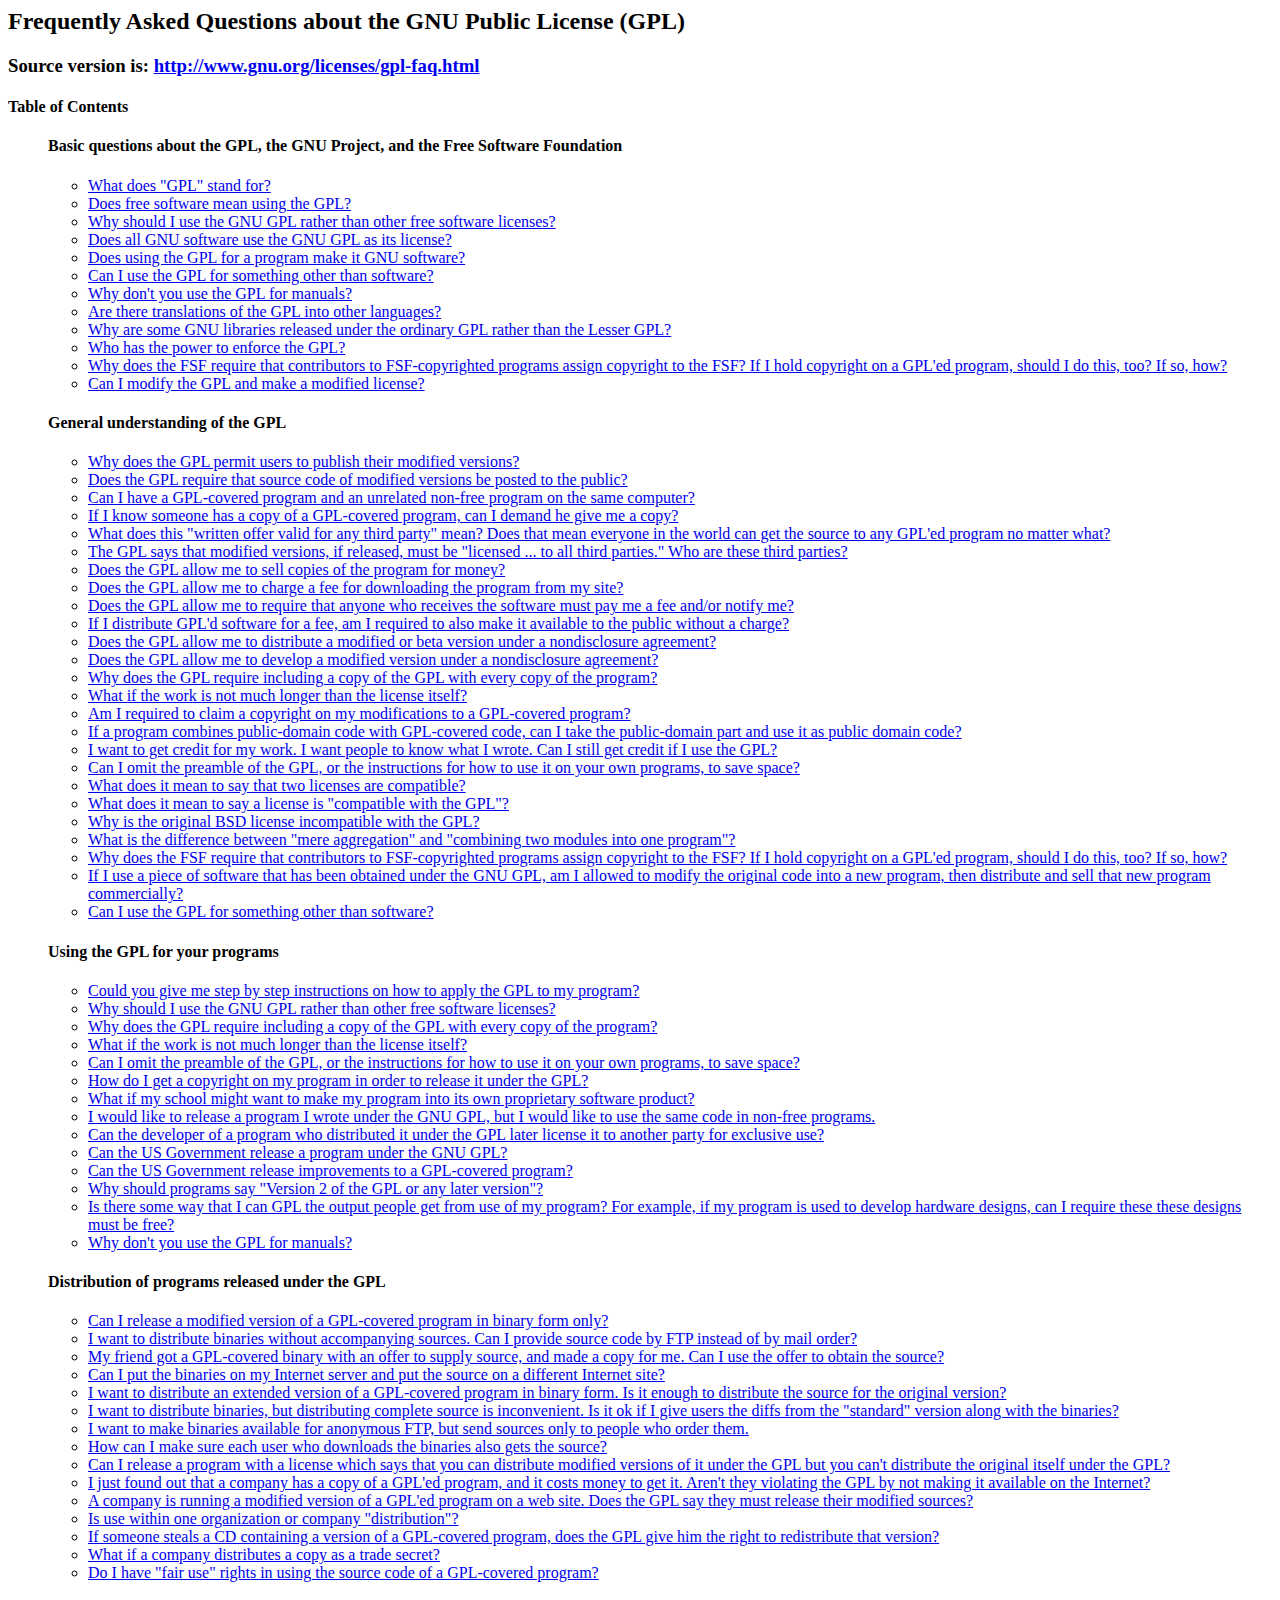
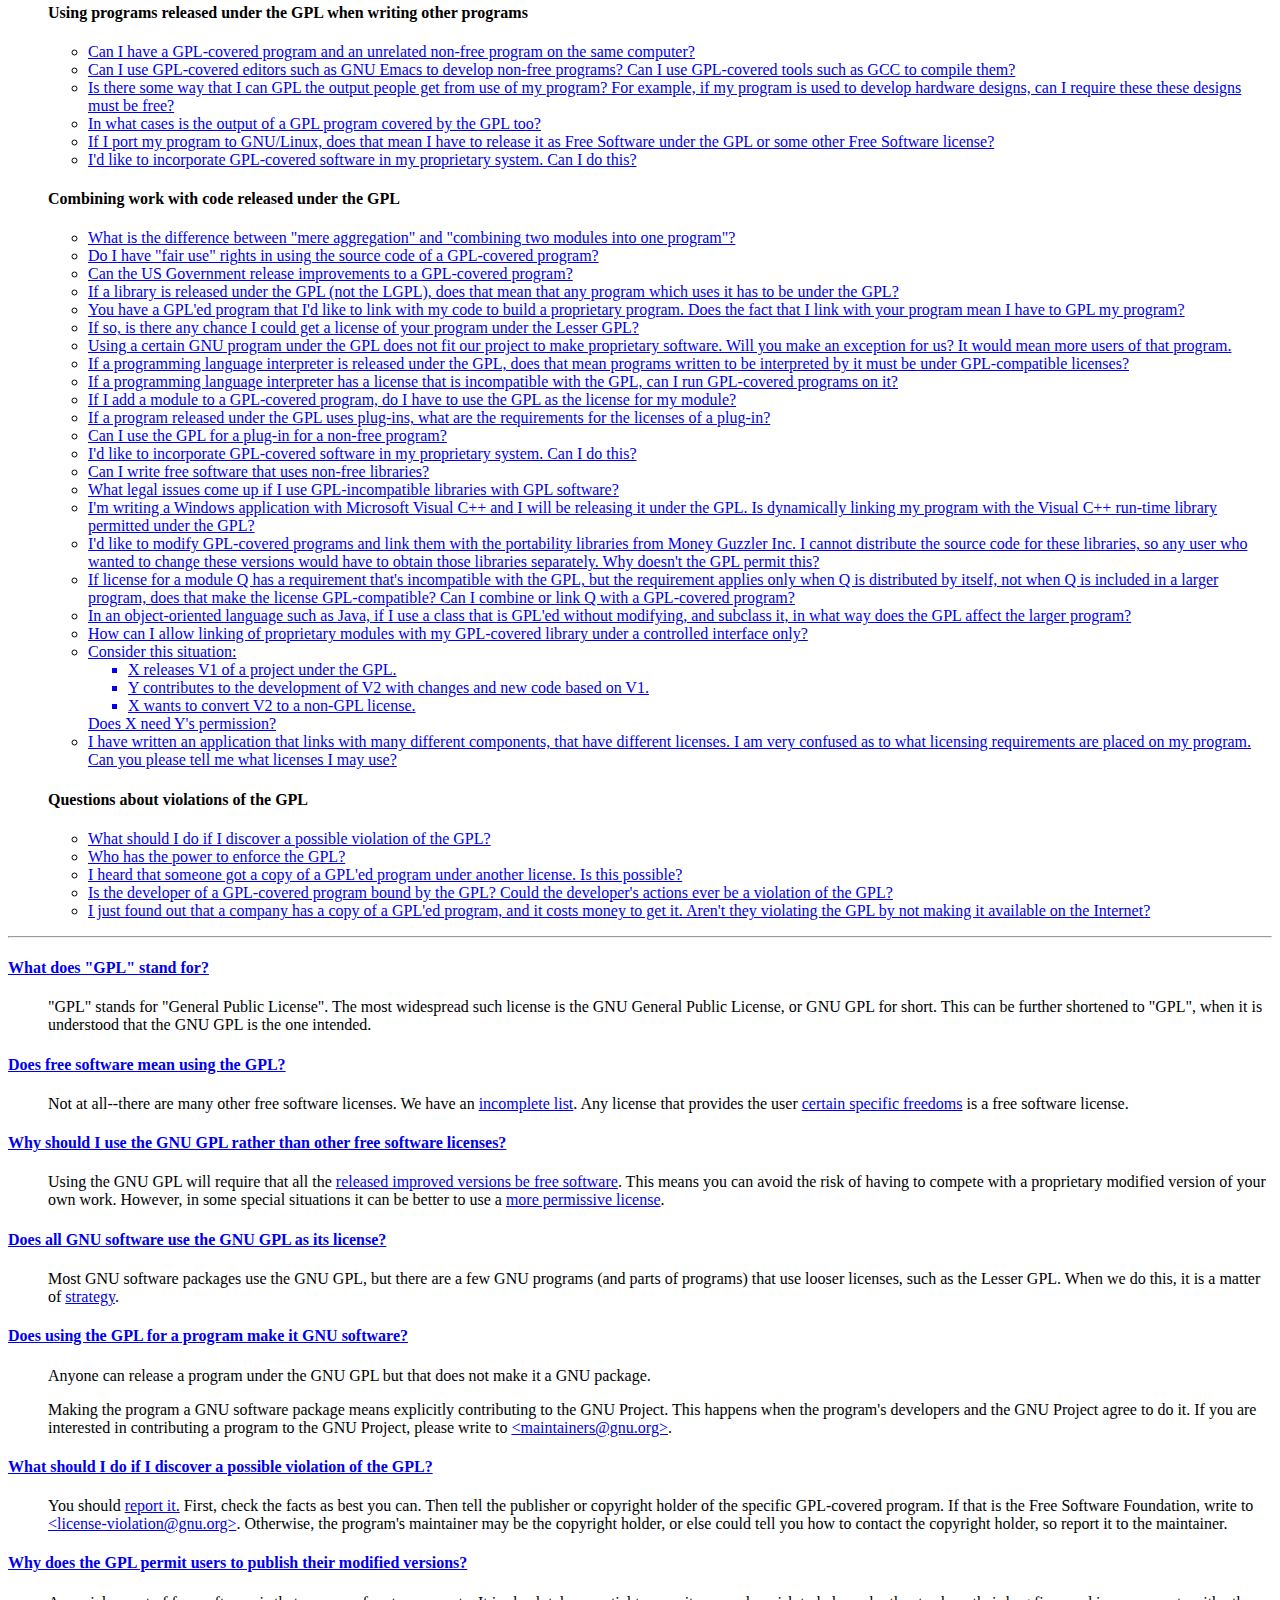
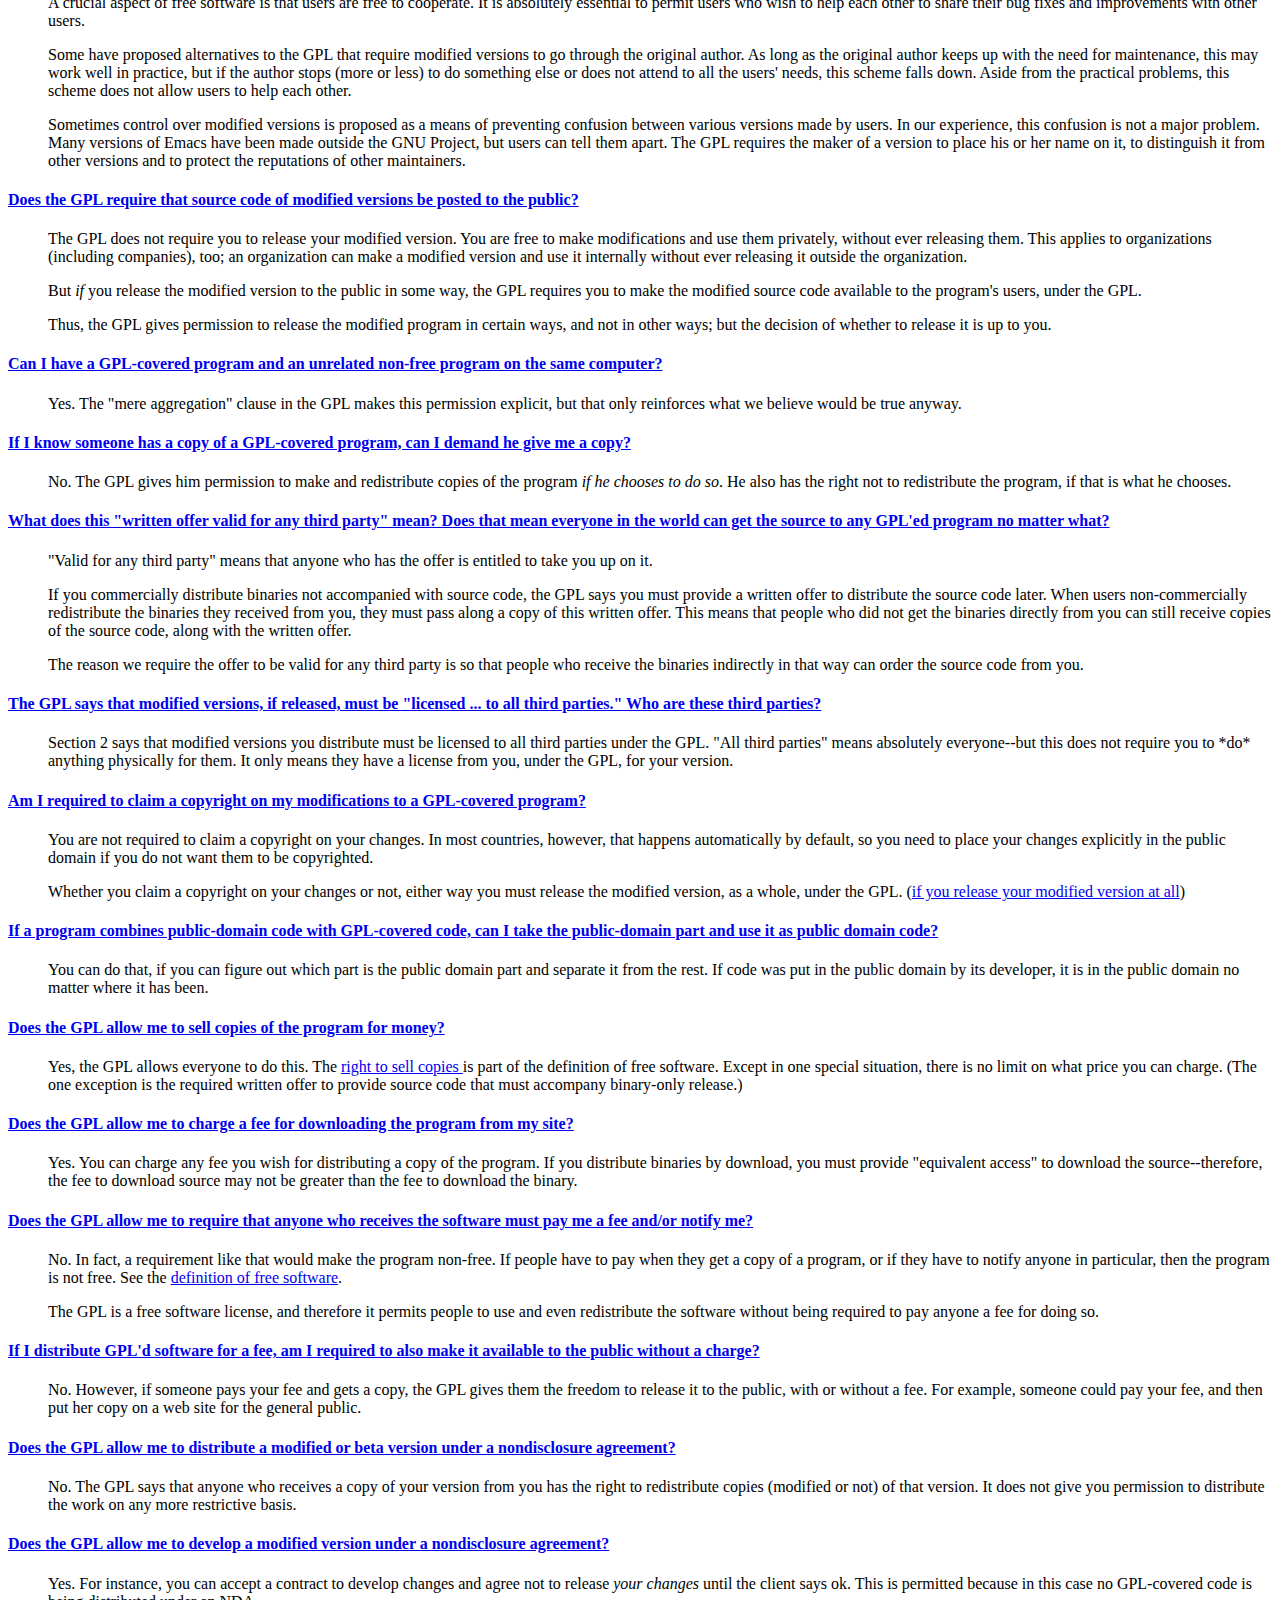
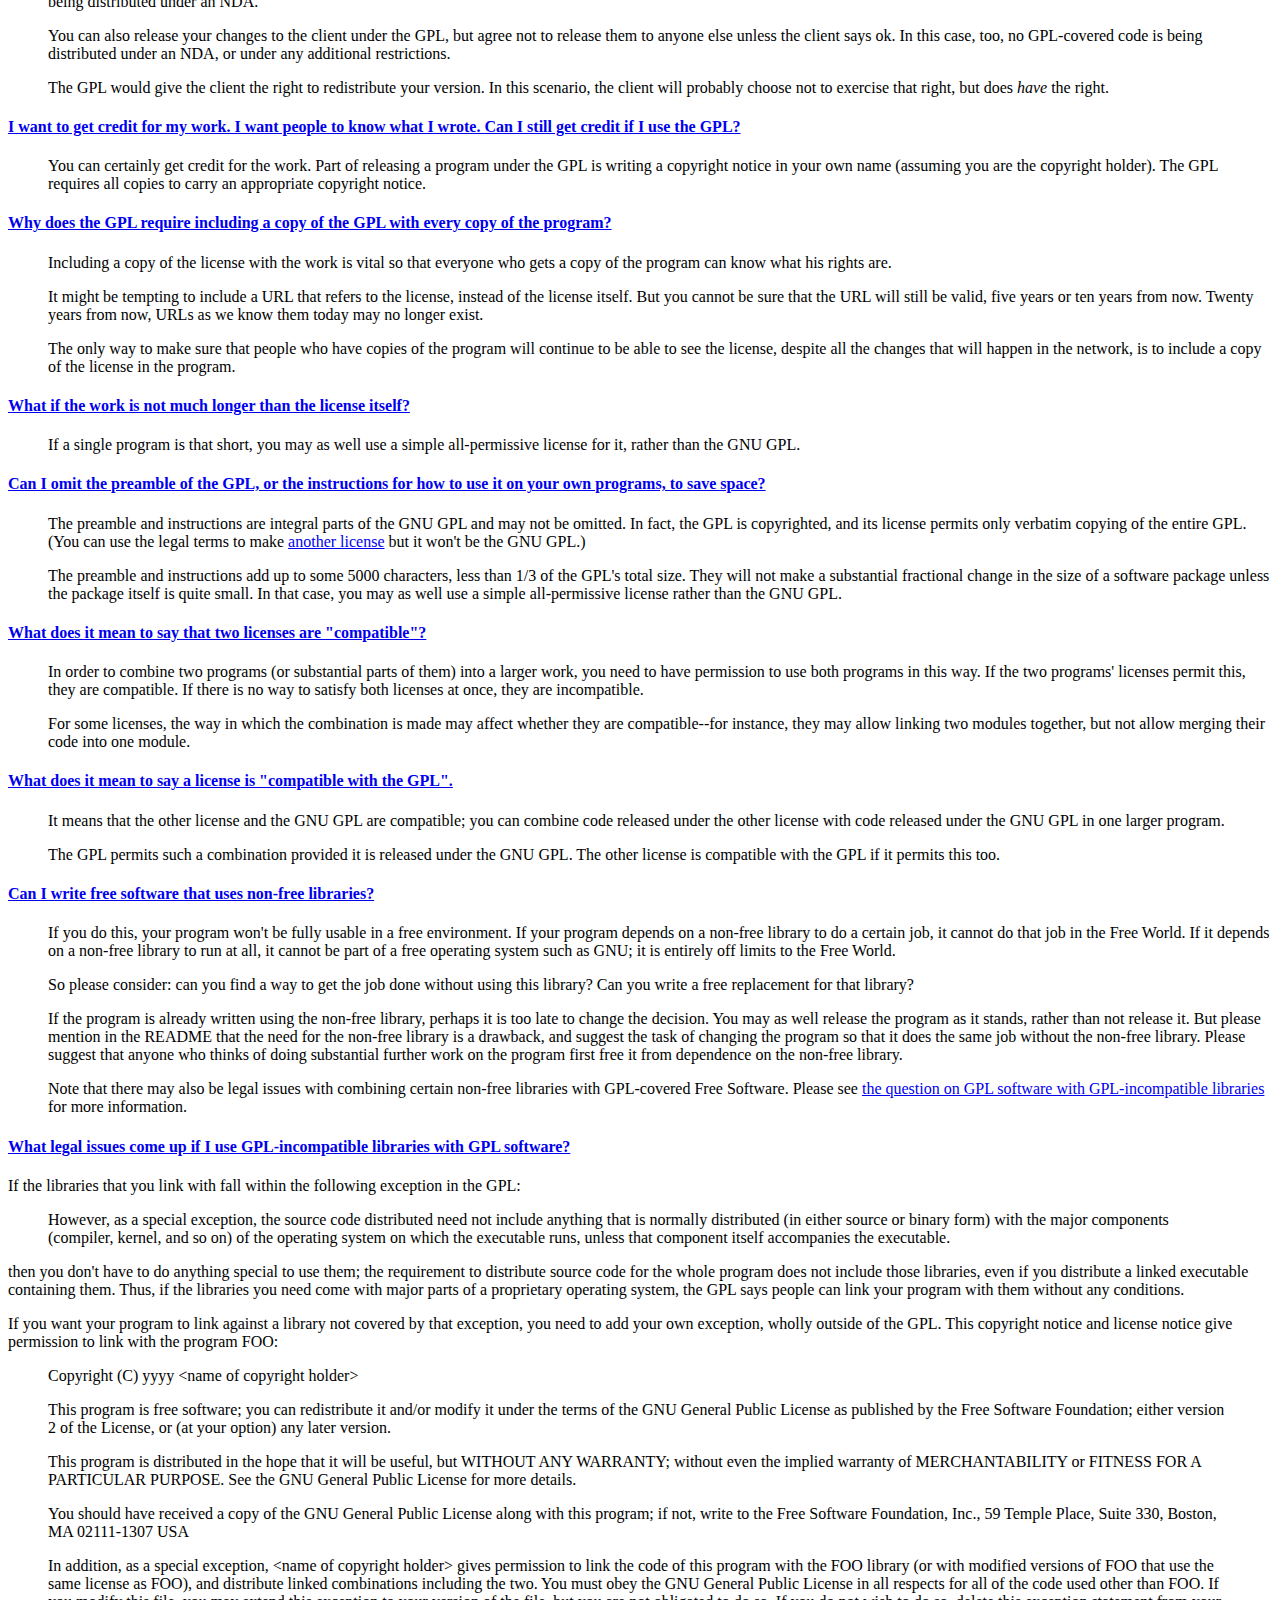
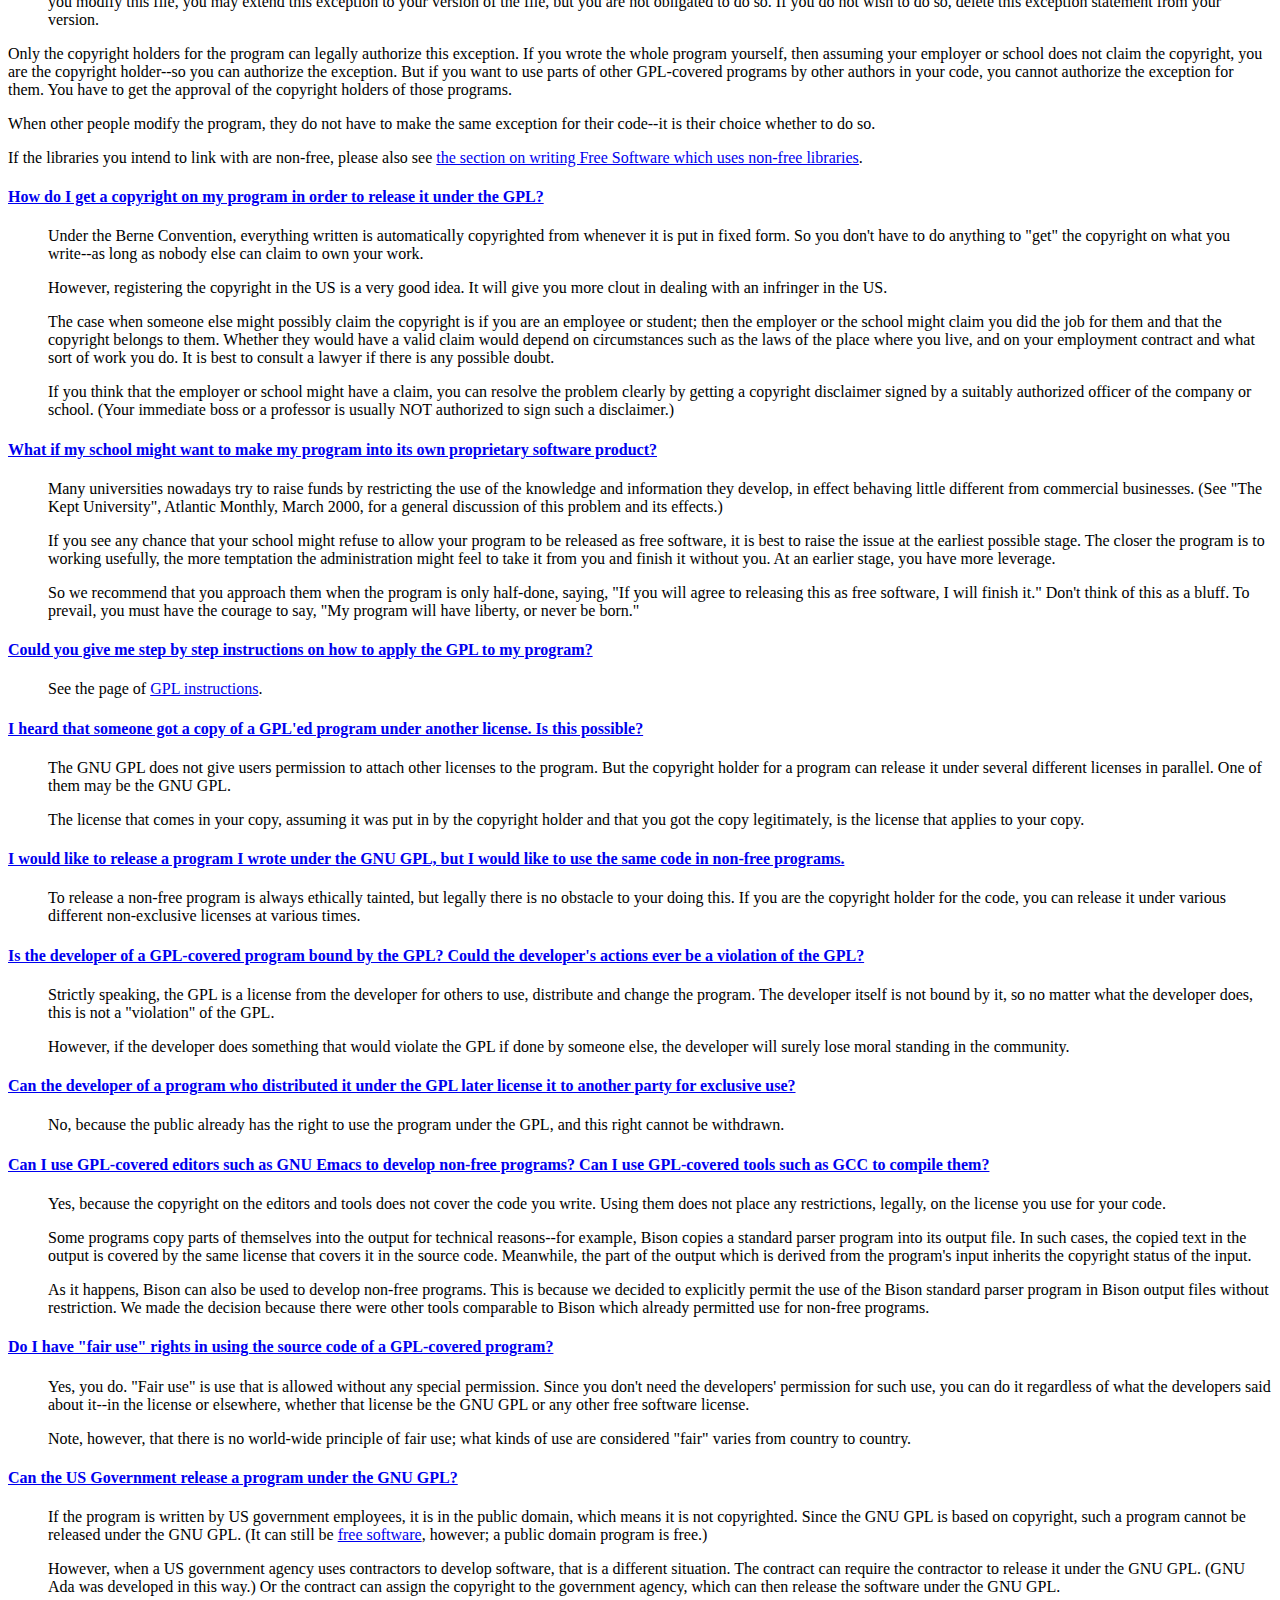
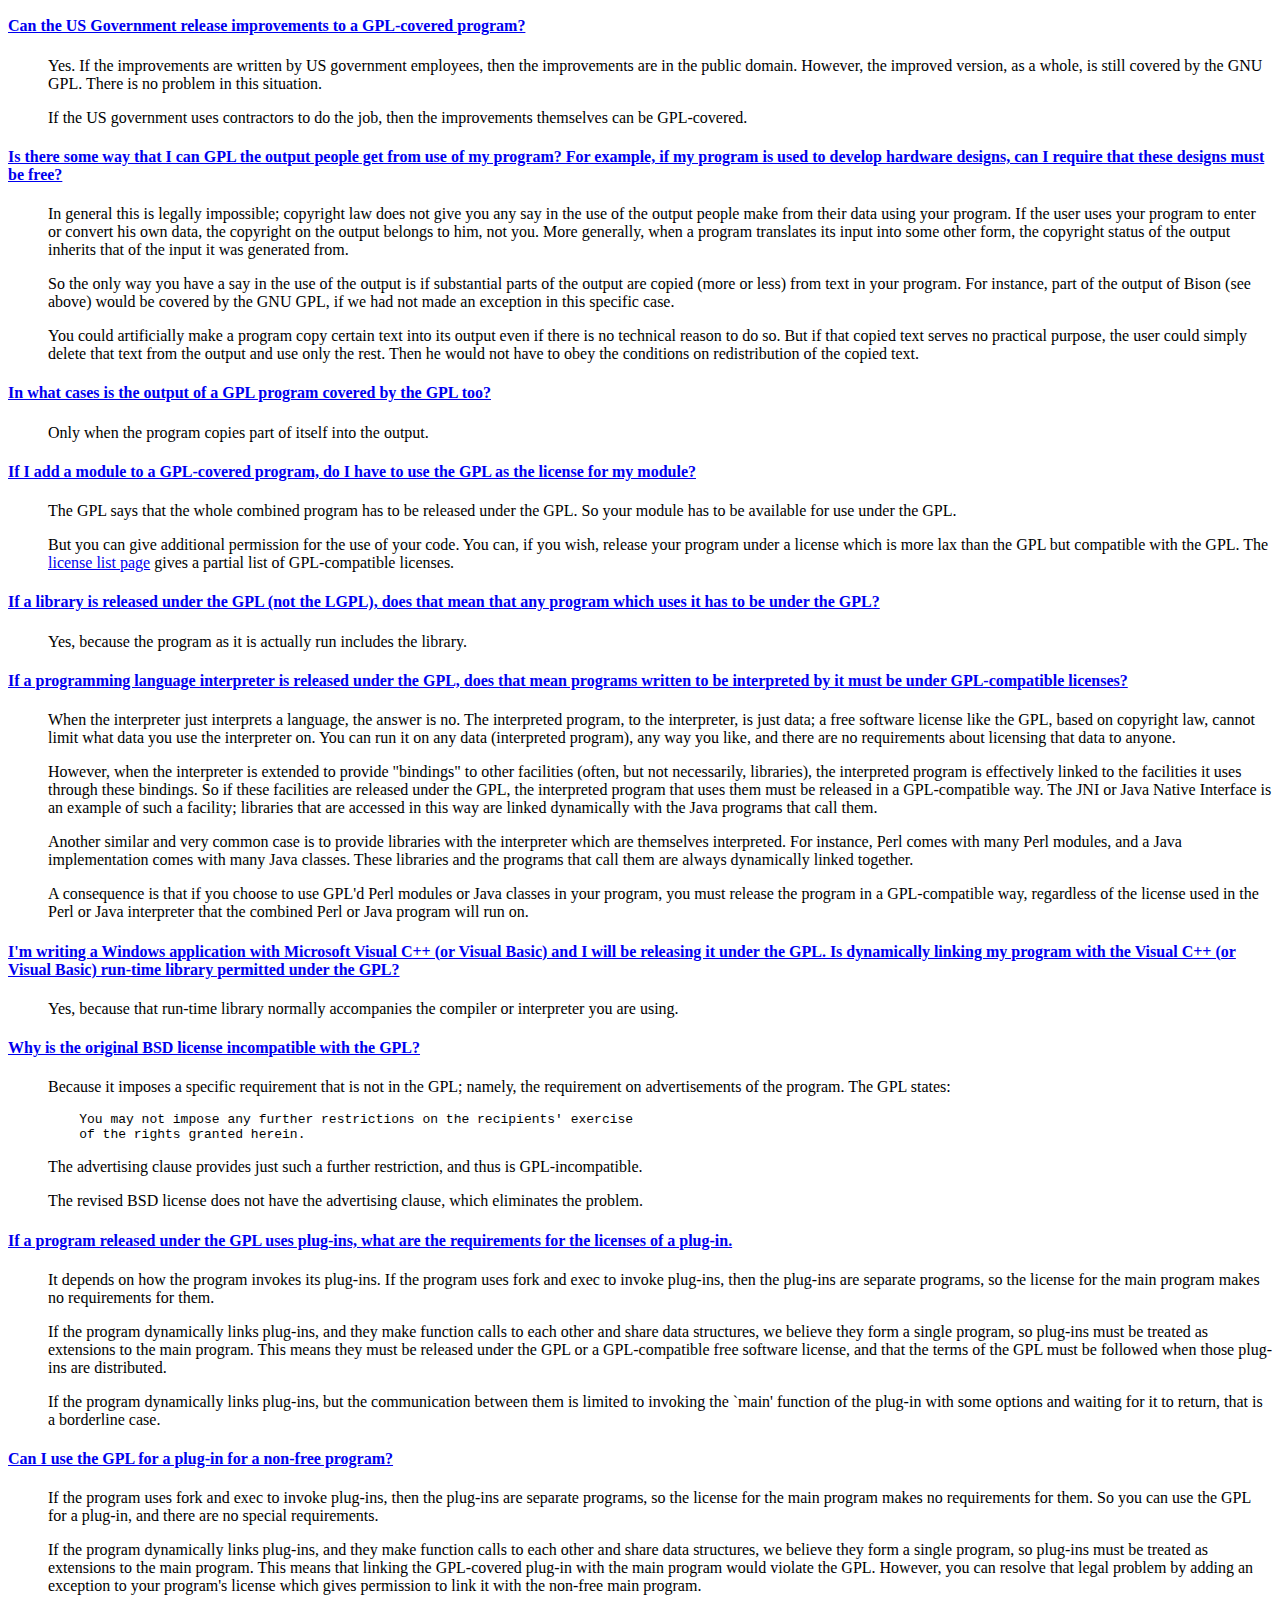
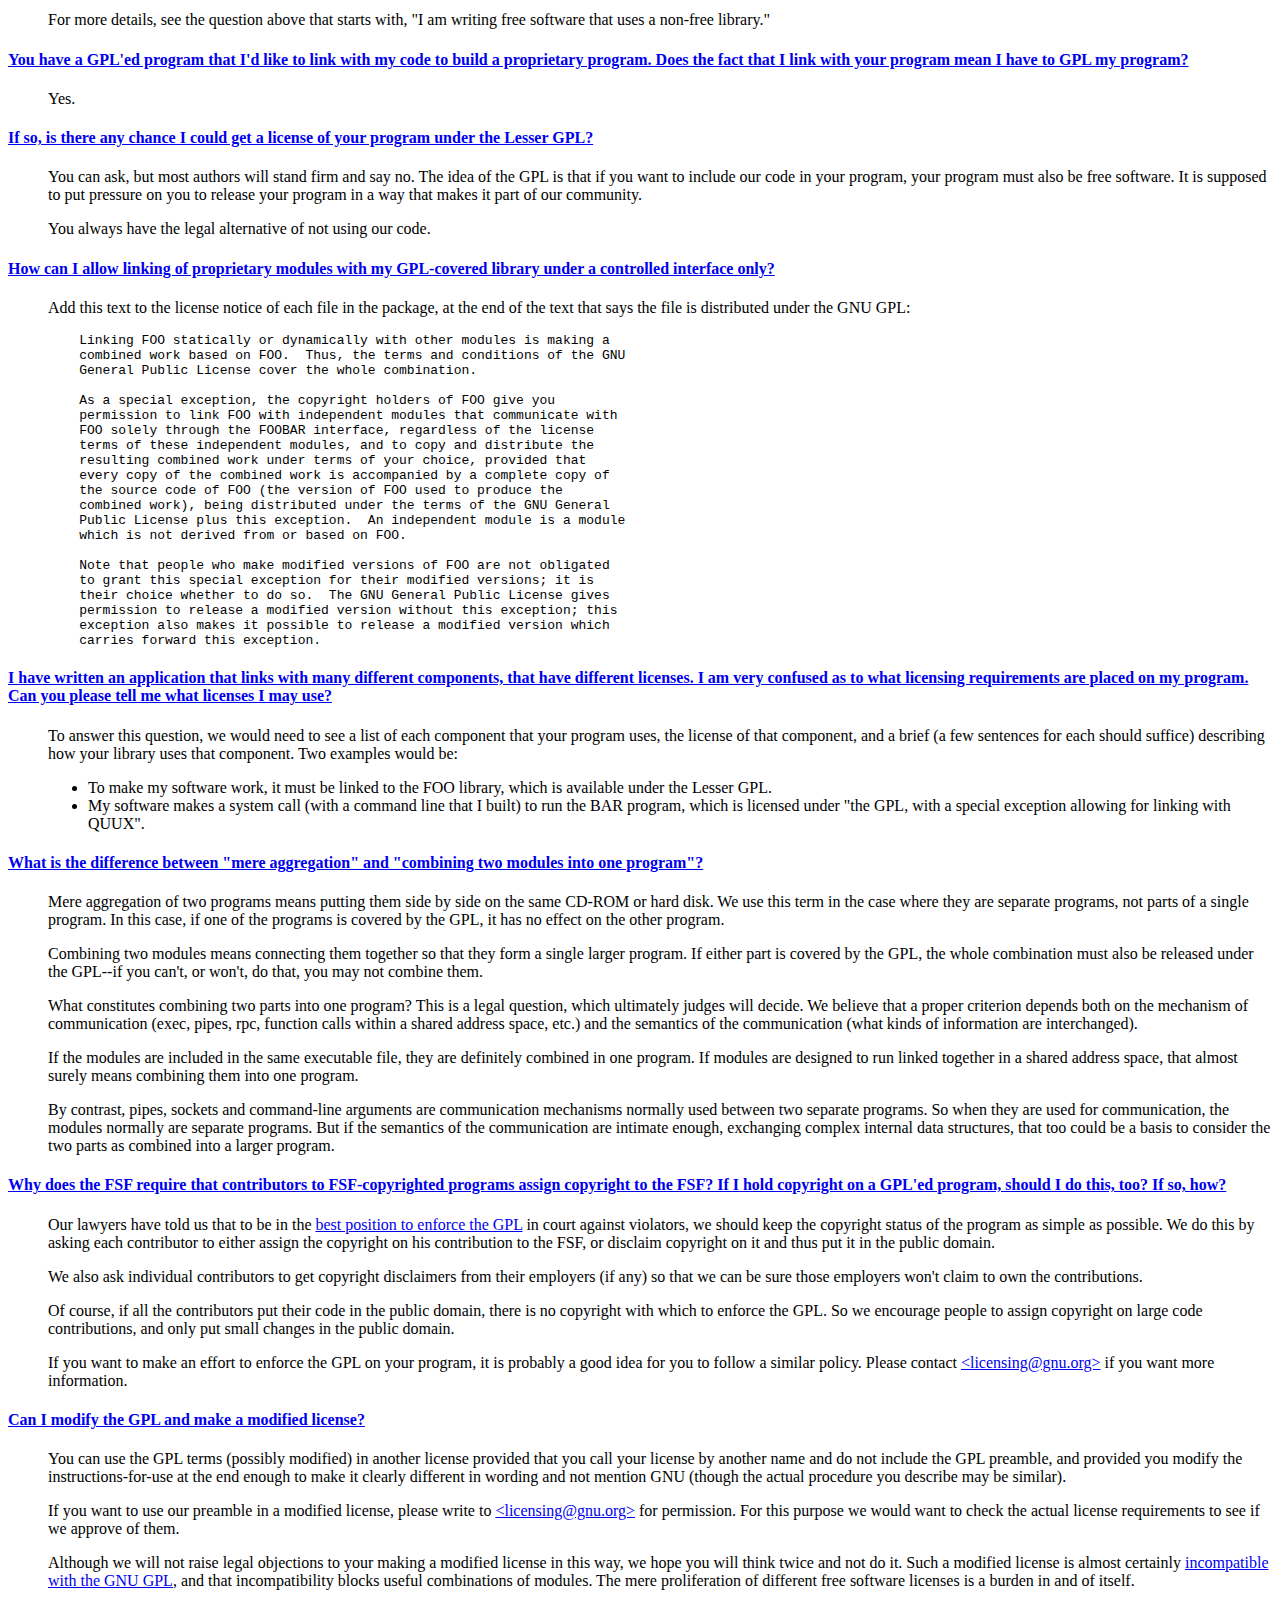
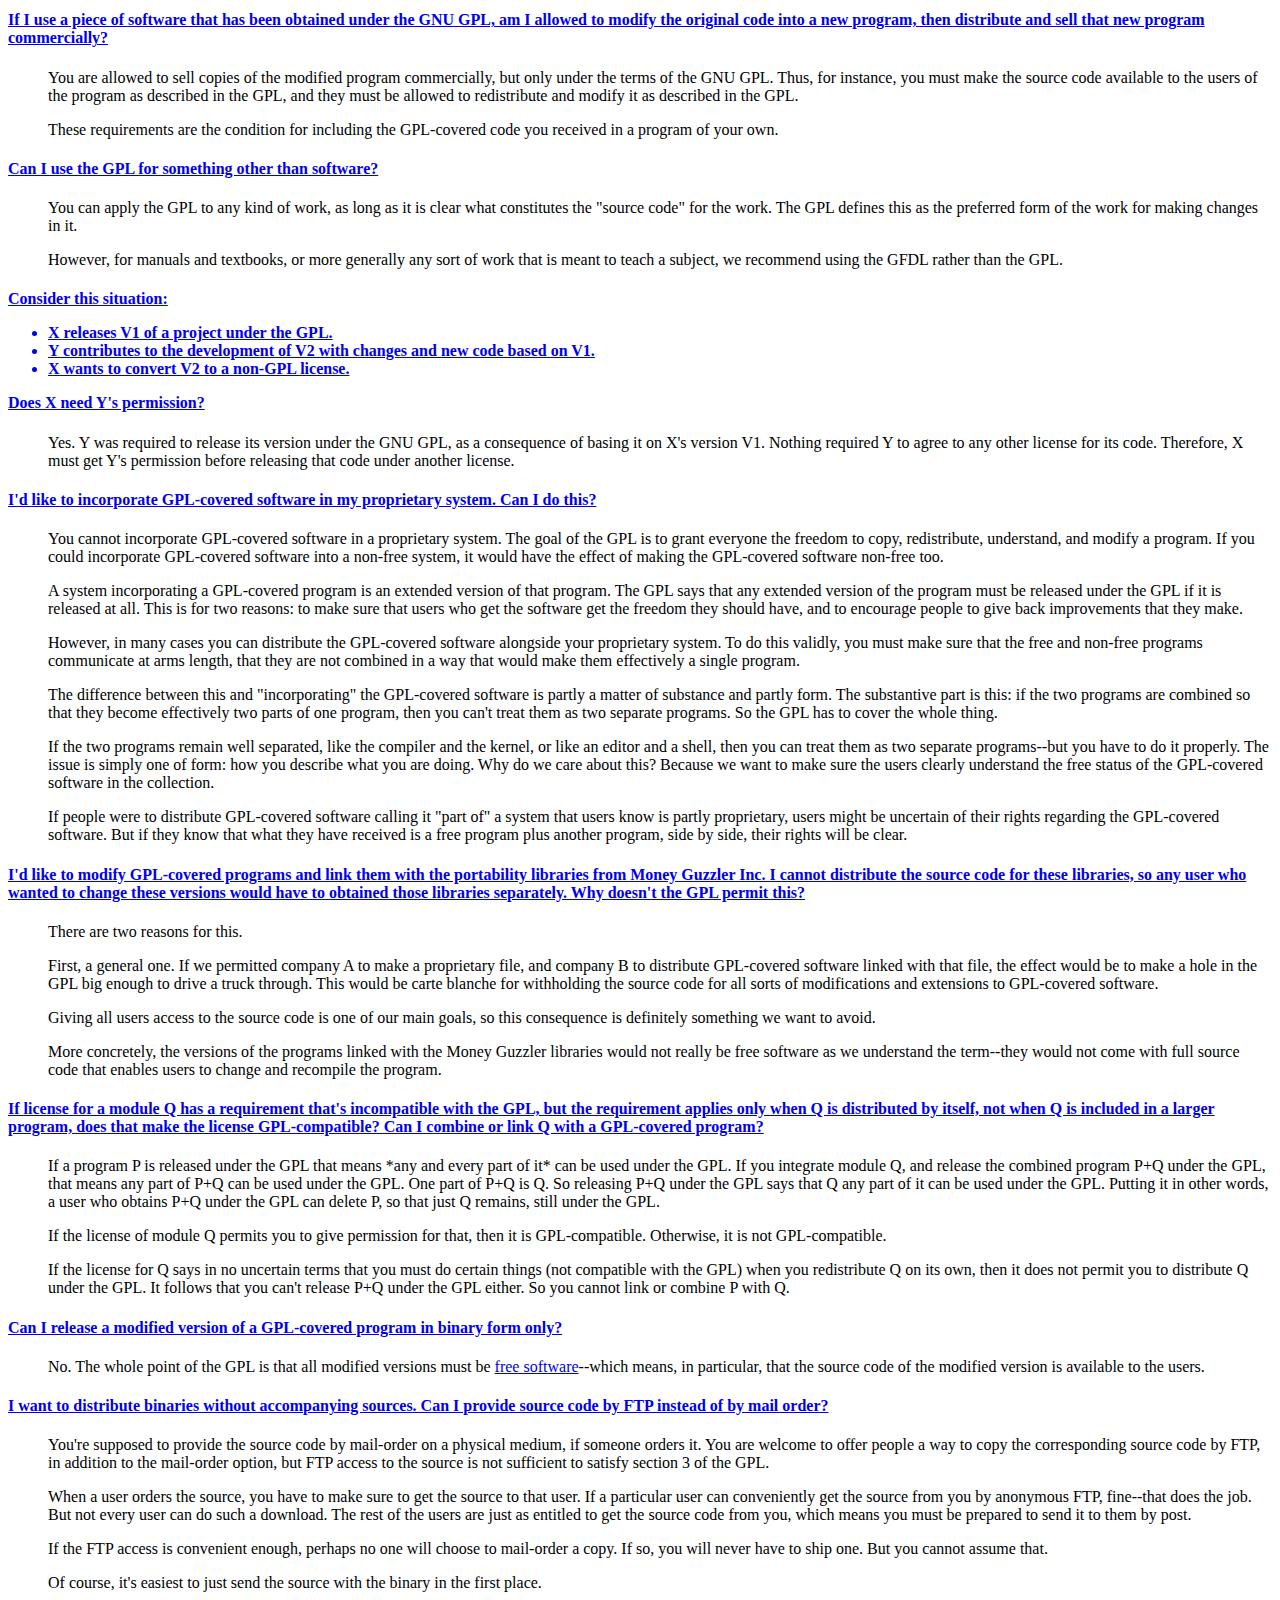
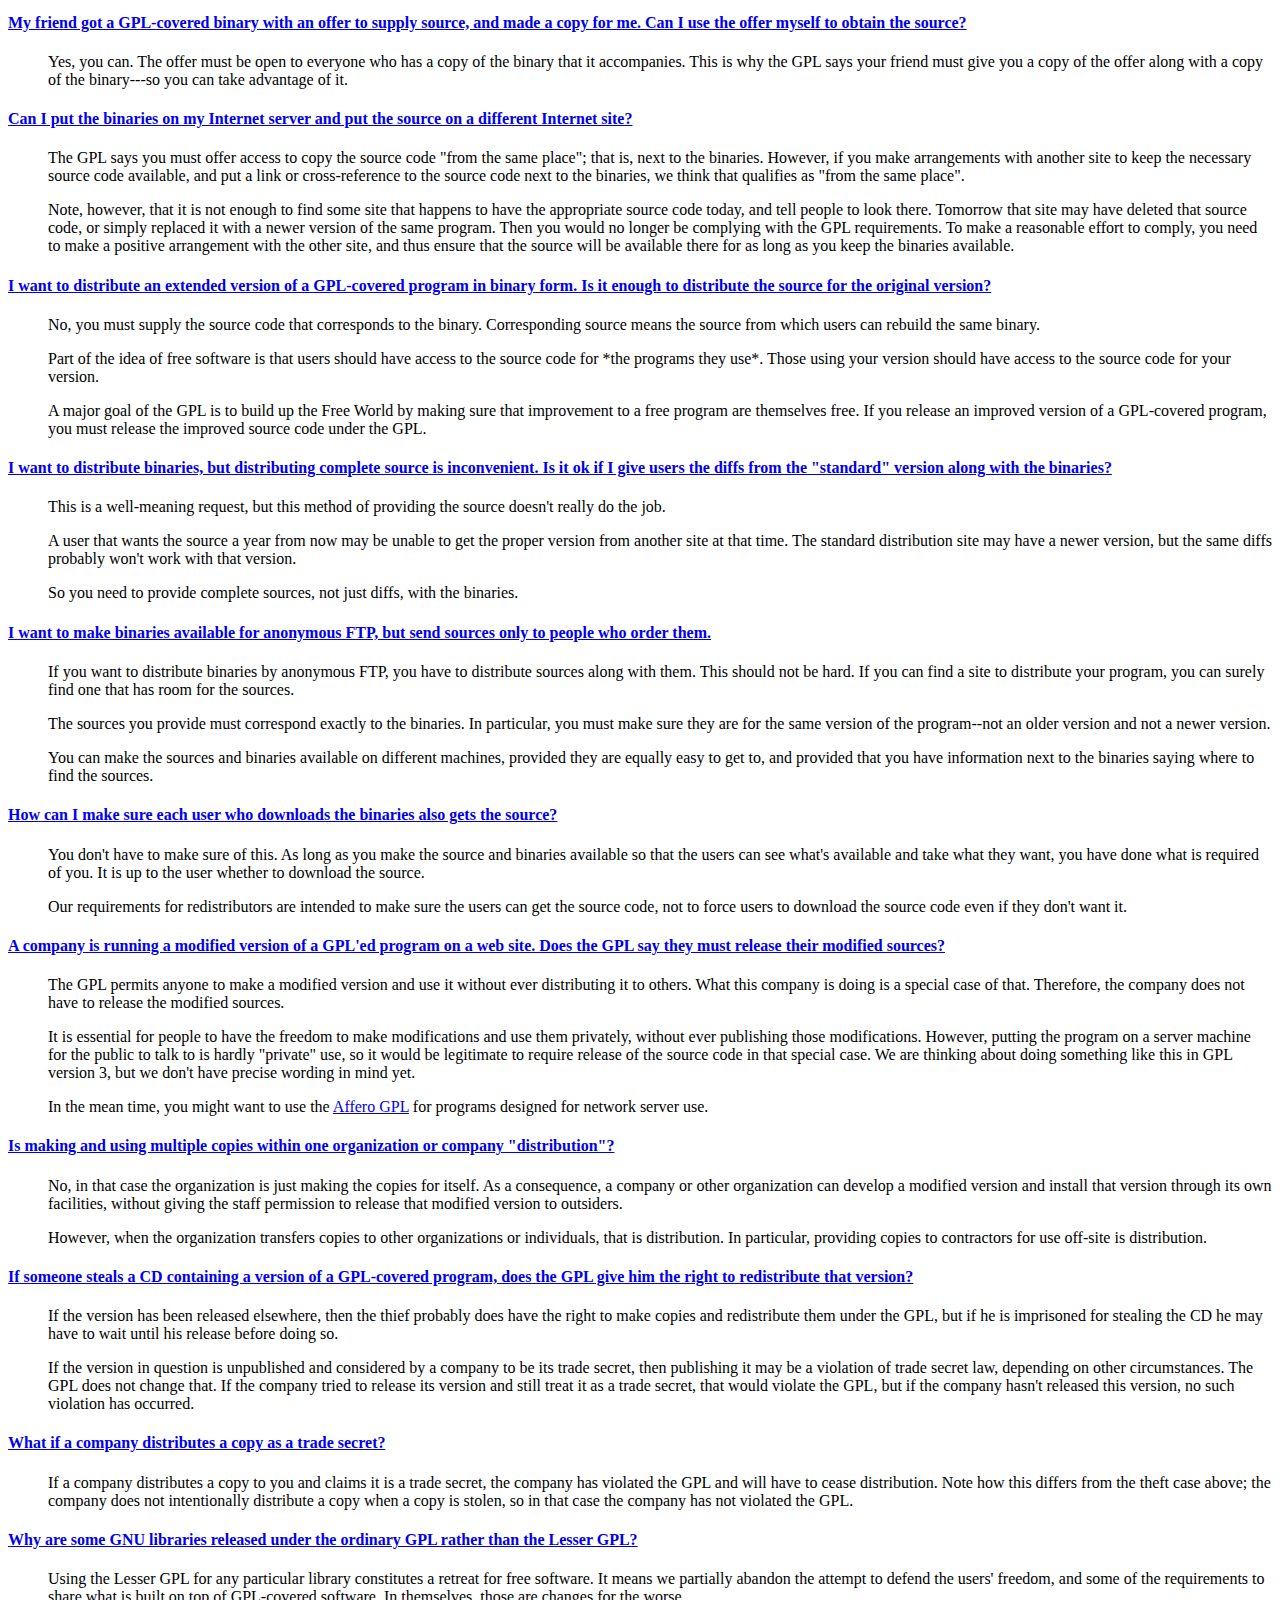
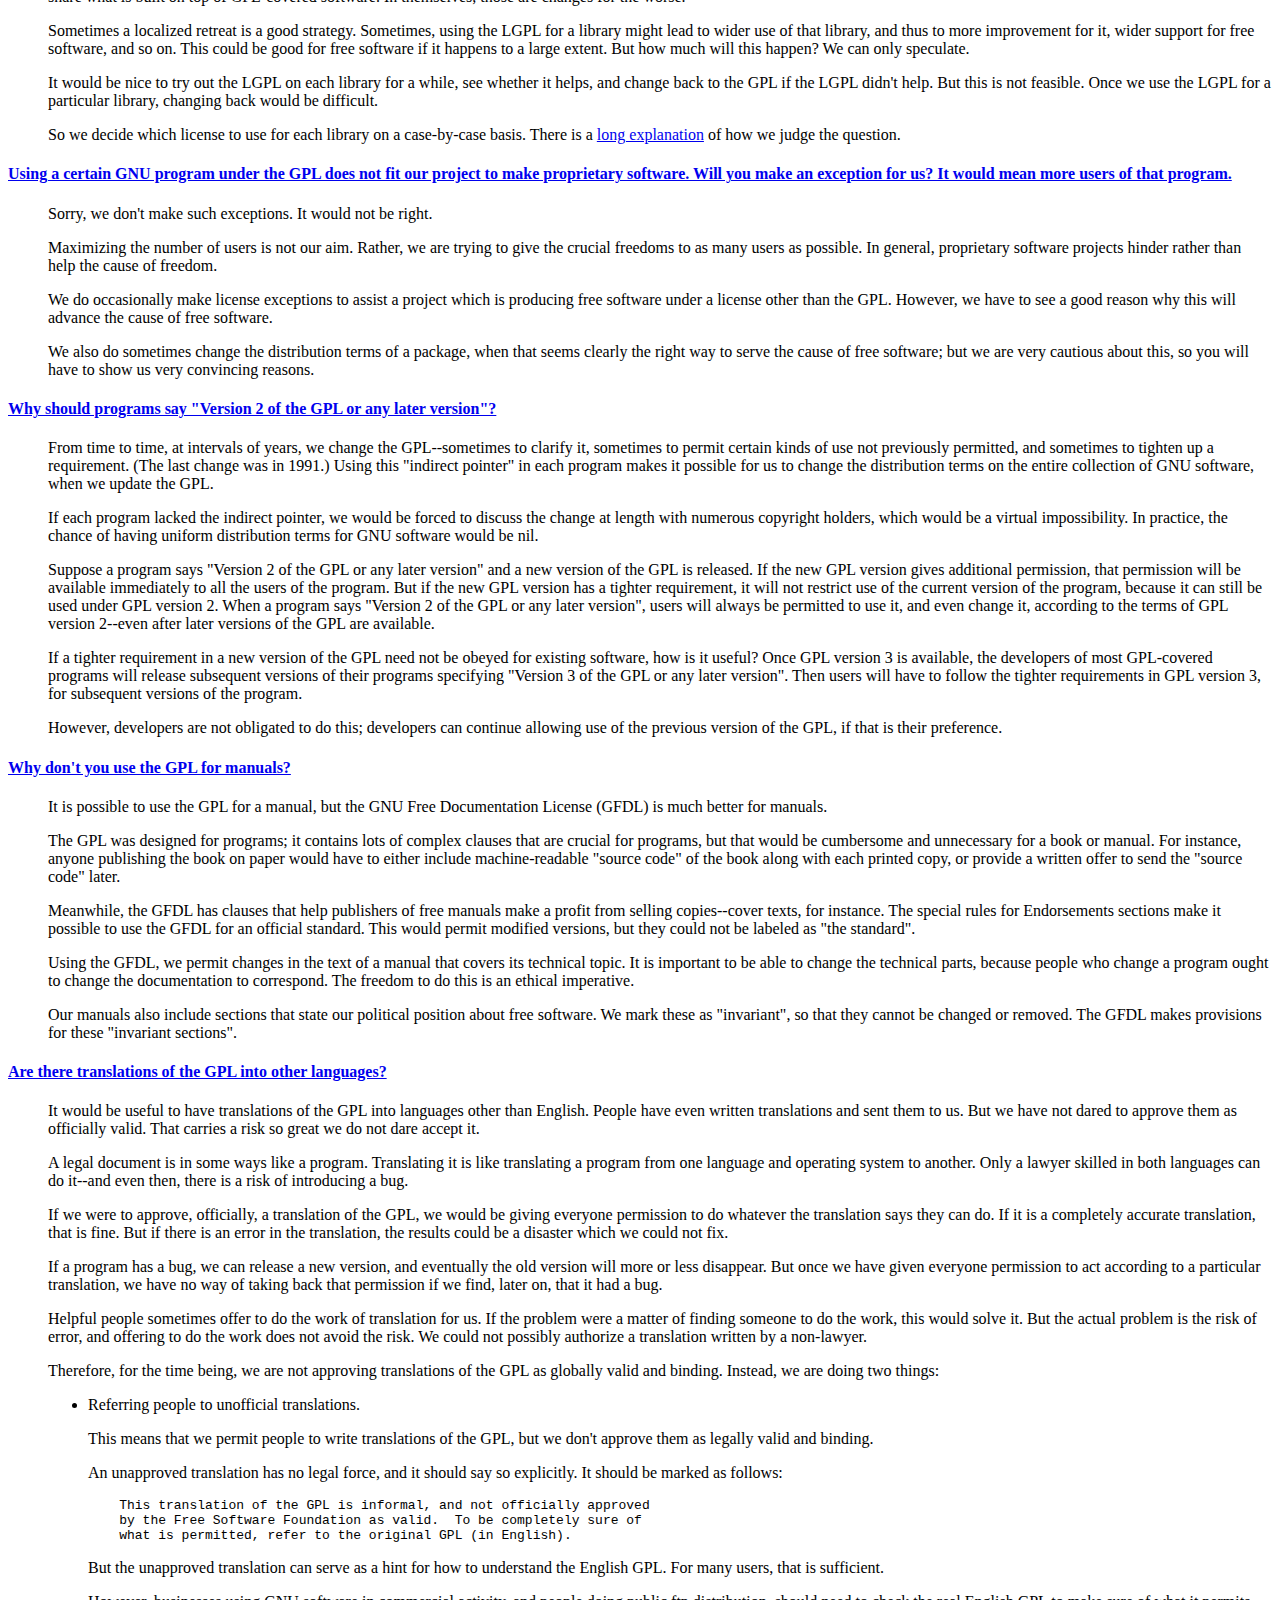
<file: docs/GPL_FAQ.html>
<html><head><title>GNU Public License FAQ</title></head><body>

<h2>Frequently Asked Questions about the GNU Public License (GPL)</h2>

<h3>Source version is: <a href="http://www.gnu.org/licenses/gpl-faq.html">http://www.gnu.org/licenses/gpl-faq.html</a></h2>

<h4>Table of Contents</h4>
<ul>
  <h4>Basic questions about the GPL, the GNU Project, and the Free
  Software Foundation</h4>

  <ul>
    <li><a HREF="#WhatDoesGPLStandFor" NAME="TOCWhatDoesGPLStandFor">What
    does "GPL" stand for?</a>

    <li><a HREF="#DoesFreeSoftwareMeanUsingTheGPL"
    NAME="TOCDoesFreeSoftwareMeanUsingTheGPL">Does free software mean
    using the GPL?</a>

    <li><a HREF="#WhyUseGPL" NAME="TOCWhyUseGPL">Why should I use the GNU GPL
    rather than other free software licenses?</a>

    <li><a HREF="#DoesAllGNUSoftwareUseTheGNUGPLAsItsLicense"
    NAME="TOCDoesAllGNUSoftwareUseTheGNUGPLAsItsLicense">Does all GNU
    software use the GNU GPL as its license?</a>

    <li><a HREF="#DoesUsingTheGPLForAProgramMakeItGNUSoftware"
    NAME="TOCDoesUsingTheGPLForAProgramMakeItGNUSoftware">Does using the
    GPL for a program make it GNU software?</a>

    <li><a HREF="#GPLOtherThanSoftware" NAME="TOCGPLOtherThanSoftware">Can
    I use the GPL for something other than software?</a>
  
    <li><a HREF="#WhyNotGPLForManuals" NAME="TOCWhyNotGPLForManuals">Why
    don't you use the GPL for manuals?</a>

  
    <li><a HREF="#GPLTranslations" NAME="TOCGPLTranslations">Are there
    translations of the GPL into other languages?</a>
  
    <li><a HREF="#WhySomeGPLAndNotLGPL" NAME="TOCWhySomeGPLAndNotLGPL">Why
    are some GNU libraries released under the ordinary GPL rather than the
    Lesser GPL?</a>
  
    <li><a HREF="#WhoHasThePower" NAME="TOCWhoHasThePower">Who has the
    power to enforce the GPL?</a>
  
    <li><a HREF="#AssignCopyright" NAME="TOCAssignCopyright">Why does the
    FSF require that contributors to FSF-copyrighted programs assign
    copyright to the FSF?  If I hold copyright on a GPL'ed program, should
    I do this, too?  If so, how?</a>
  
    <li><a HREF="#ModifyGPL" NAME="TOCModifyGPL">Can I modify the GPL
    and make a modified license?</a>

  </ul>

  <h4>General understanding of the GPL</h4>
  
  <ul>
    <li><a HREF="#WhyDoesTheGPLPermitUsersToPublishTheirModifiedVersions"
    NAME="TOCWhyDoesTheGPLPermitUsersToPublishTheirModifiedVersions">Why does
    the GPL permit users to publish their modified versions?</a>
  
    <li><a HREF="#GPLRequireSourcePostedPublic"
    NAME="TOCGPLRequireSourcePostedPublic">Does
    the GPL require that source code of modified versions be posted to the public?</a>
  
    <li><a HREF="#GPLAndNonfreeOnSameMachine"
    NAME="TOCGPLAndNonfreeOnSameMachine"> Can I have a GPL-covered
    program and an unrelated non-free program on the same
    computer?</a>
  
    <li><a HREF="#CanIDemandACopy" NAME="TOCCanIDemandACopy">If I know
    someone has a copy of a GPL-covered program, can I demand he give
    me a copy?</a>

    <li><a HREF="#WhatDoesWrittenOfferValid" NAME="TOCWhatDoesWrittenOfferValid">What
    does this "written offer valid for any third party" mean? Does that mean everyone
    in the world can get the source to any GPL'ed program no matter what?</a>

    <li><a HREF="#TheGPLSaysModifiedVersions" NAME="TOCTheGPLSaysModifiedVersions">The
    GPL says that modified versions, if released, must be "licensed ... to all third
    parties." Who are these third parties?</a>
  
    <li><a HREF="#DoesTheGPLAllowMoney" NAME="TOCDoesTheGPLAllowMoney">Does
    the GPL allow me to sell copies of the program for money?</a>
  
    <li><a HREF="#DoesTheGPLAllowDownloadFee"
    NAME="TOCDoesTheGPLAllowDownloadFee"> Does the GPL allow me to
    charge a fee for downloading the program from my site?</a>
  
    <li><a HREF="#DoesTheGPLAllowRequireFee" NAME="TOCDoesTheGPLAllowRequireFee">

    Does the GPL allow me to require that anyone who receives the software
    must pay me a fee and/or notify me?</a>
  
    <li><a HREF="#DoesTheGPLRequireAvailabilityToPublic"
    NAME="TOCDoesTheGPLRequireAvailabilityToPublic">If I distribute GPL'd
    software for a fee, am I required to also make it available to the
    public without a charge?</a>
  
    <li><a HREF="#DoesTheGPLAllowNDA" NAME="TOCDoesTheGPLAllowNDA">Does
    the GPL allow me to distribute a modified or beta version under a
    nondisclosure agreement?</a>
  
    <li><a HREF="#DevelopChangesUnderNDA" NAME="TOCDevelopChangesUnderNDA">Does
    the GPL allow me to develop a modified version under a
    nondisclosure agreement?</a>

    <li><a HREF="#WhyMustIInclude" NAME="TOCWhyMustIInclude">Why does the GPL
    require including a copy of the GPL with every copy of the program?</a>
  
    <li><a HREF="#WhatIfWorkIsShort" NAME="TOCWhatIfWorkIsShort">What
    if the work is not much longer than the license itself?</a>

  
    <li><a href="#RequiredToClaimCopyright"
    NAME="TOCRequiredToClaimCopyright">Am I required to claim a copyright on
    my modifications to a GPL-covered program?</a>
  
    <li><a href="#CombinePublicDomainWithGPL"
    name="TOCCombinePublicDomainWithGPL">If a program combines public-domain
    code with GPL-covered code, can I take the public-domain part and use it
    as public domain code?</a>
  
    <li><a HREF="#IWantCredit" NAME="TOCIWantCredit">I want to get credit for my work. I
    want people to know what I wrote. Can I still get credit if I use the GPL?</a>
  
    <li><a HREF="#GPLOmitPreamble" NAME="TOCGPLOmitPreamble">Can I omit the
    preamble of the GPL, or the instructions for how to use it on your own
    programs, to save space?</a>
  
    <li><a HREF="#WhatIsCompatible" NAME="TOCWhatIsCompatible">What does it mean to
    say that two licenses are compatible?</a>
  
    <li><a HREF="#WhatDoesCompatMean" NAME="TOCWhatDoesCompatMean">What
    does it mean to say a license is "compatible with the GPL"?</a>

  
    <li><a HREF="#OrigBSD" NAME="TOCOrigBSD">Why is the original BSD
    license incompatible with the GPL?</a>

    <li><a HREF="#MereAggregation" NAME="TOCMereAggregation">What is the
    difference between "mere aggregation" and "combining two modules into
    one program"?</a>
  
    <li><a HREF="#AssignCopyright" NAME="TOCAssignCopyright">Why does the
    FSF require that contributors to FSF-copyrighted programs assign
    copyright to the FSF?  If I hold copyright on a GPL'ed program, should
    I do this, too?  If so, how?</a>
  
    <li><a HREF="#GPLCommercially" NAME="TOCGPLCommercially">If I use a
    piece of software that has been obtained under the GNU GPL, am I
    allowed to modify the original code into a new program, then
    distribute and sell that new program commercially?</a>

    <li><a HREF="#GPLOtherThanSoftware" NAME="TOCGPLOtherThanSoftware">Can
    I use the GPL for something other than software?</a>

  
  </ul>

  <h4>Using the GPL for your programs</h4>

  <ul>

    <li><a HREF="#CouldYouHelpApplyGPL" NAME="TOCCouldYouHelpApplyGPL">Could
    you give me step by step instructions on how to apply the GPL to my
    program?</a>

    <li><a HREF="#WhyUseGPL" NAME="TOCWhyUseGPL">Why should I use the GNU GPL
    rather than other free software licenses?</a>

    <li><a HREF="#WhyMustIInclude" NAME="TOCWhyMustIInclude">Why does the GPL
    require including a copy of the GPL with every copy of the program?</a>
  
    <li><a HREF="#WhatIfWorkIsShort" NAME="TOCWhatIfWorkIsShort">What
    if the work is not much longer than the license itself?</a>
  
    <li><a HREF="#GPLOmitPreamble" NAME="TOCGPLOmitPreamble">Can I omit the
    preamble of the GPL, or the instructions for how to use it on your own
    programs, to save space?</a>

    <li><a HREF="#HowIGetCopyright" NAME="TOCHowIGetCopyright">How do I
    get a copyright on my program in order to release it under the
    GPL?</a>
  
    <li><a HREF="#WhatIfSchool" NAME="TOCWhatIfSchool">What if my school
    might want to make my program into its own proprietary software
    product?</a>

    <li><a HREF="#ReleaseUnderGPLAndNF" NAME="TOCReleaseUnderGPLAndNF">I
    would like to release a program I wrote under the GNU GPL, but I would
    like to use the same code in non-free programs.</a>
  
    <li><a HREF="#CanDeveloperThirdParty"
    NAME="TOCCanDeveloperThirdParty">Can the developer of a program who
    distributed it under the GPL later license it to another party for
    exclusive use?</a>
  
    <li><a HREF="#GPLUSGov" NAME="TOCGPLUSGov">Can the US Government
    release a program under the GNU GPL?</a>

    <li><a HREF="#GPLUSGovAdd" NAME="TOCGPLUSGovAdd">Can the US Government
    release improvements to a GPL-covered program?</a>
  
    <li><a HREF="#VersionTwoOrLater" NAME="TOCVersionTwoOrLater">Why should
    programs say "Version 2 of the GPL or any later version"?</a>

  
    <li><a HREF="#GPLOutput" NAME="TOCGPLOutput">Is there some way that I
    can GPL the output people get from use of my program?  For example, if
    my program is used to develop hardware designs, can I require these
    these designs must be free?</a>
  
    <li><a HREF="#WhyNotGPLForManuals" NAME="TOCWhyNotGPLForManuals">Why
    don't you use the GPL for manuals?</a>
  
  </ul>

  <h4>Distribution of programs released under the GPL</h4>

  <ul>

    <li><a HREF="#ModifiedJustBinary"
    NAME="TOCModifiedJustBinary">Can I release a modified
    version of a GPL-covered program in binary form only?</a>

    <li><a HREF="#DistributeWithSourceOnInternet"
    NAME="TOCDistributeWithSourceOnInternet">I want to distribute
    binaries without accompanying sources.  Can I provide source code by
    FTP instead of by mail order?</a>

    <li><a HREF="#RedistributedBinariesGetSource"
    NAME="TOCRedistributedBinariesGetSource">My friend got a GPL-covered
    binary with an offer to supply source, and made a copy for me.
    Can I use the offer to obtain the source?</a>
  
    <li><a HREF="#SourceAndBinaryOnDifferentSites"
    NAME="TOCSourceAndBinaryOnDifferentSites">Can I put the binaries on my
    Internet server and put the source on a different Internet site?</a>
  
    <li><a HREF="#DistributeExtendedBinary"
    NAME="TOCDistributeExtendedBinary">I want to distribute an extended
    version of a GPL-covered program in binary form.  Is it enough to
    distribute the source for the original version?</a>
  
    <li><a HREF="#DistributingSourceIsInconvenient"
    NAME="TOCDistributingSourceIsInconvenient">I want to distribute
    binaries, but distributing complete source is inconvenient.  Is it
    ok if I give users the diffs from the "standard" version along with the
    binaries?</a>

  
    <li><a HREF="#AnonFTPAndSendSources" NAME="TOCAnonFTPAndSendSource">I
    want to make binaries available for anonymous FTP, but send sources
    only to people who order them.</a>

    <li><a HREF="#HowCanIMakeSureEachDownloadGetsSource"
    NAME="TOCHowCanIMakeSureEachDownloadGetsSource">How can I make sure
    each user who downloads the binaries also gets the source?</a>

    <li><a HREF="#ReleaseNotOriginal" NAME="TOCReleaseNotOriginal"> Can
    I release a program with a license which says that you can distribute
    modified versions of it under the GPL but you can't distribute the 
    original itself under the GPL?</a>

    <li><a HREF="#CompanyGPLCostsMoney" NAME="TOCCompanyGPLCostsMoney">  I
    just found out that a company has a copy of a GPL'ed program, and it
    costs money to get it.  Aren't they violating the GPL by not making it   
    available on the Internet?</a>

    <li><a HREF="#UnreleasedMods" NAME="TOCUnreleasedMods">  A company
    is running a modified version of a GPL'ed program on a web site.
    Does the GPL say they must release their modified sources?</a>

    <li><a HREF="#InternalDistribution" NAME="TOCInternalDistribution">
    Is use within one organization or company "distribution"?</a>

    <li><a HREF="#StolenCopy" NAME="TOCStolenCopy">
    If someone steals a CD containing a version of a GPL-covered
    program, does the GPL give him the right to redistribute that
    version?</a>

    <li><a HREF="#TradeSecretRelease" NAME="TOCTradeSecretRelease">
    What if a company distributes a copy as a trade secret?</a>

    <li><a HREF="#GPLFairUse" NAME="TOCGPLFairUse">Do I have "fair use"
    rights in using the source code of a GPL-covered program?</a>

  </ul>

  <h4>Using programs released under the GPL when writing other
  programs</h4>

  <ul>

    <li><a HREF="#GPLAndNonfreeOnSameMachine"
    NAME="TOCGPLAndNonfreeOnSameMachine"> Can I have a GPL-covered
    program and an unrelated non-free program on the same
    computer?</a>

    <li><a HREF="#CanIUseGPLToolsForNF" NAME="TOCCanIUseGPLToolsForNF">Can
    I use GPL-covered editors such as GNU Emacs to develop non-free
    programs?  Can I use GPL-covered tools such as GCC to compile
    them?</a>
  
    <li><a HREF="#GPLOutput" NAME="TOCGPLOutput">Is there some way that I
    can GPL the output people get from use of my program?  For example, if
    my program is used to develop hardware designs, can I require these
    these designs must be free?</a>
  
    <li><a HREF="#WhatCaseIsOutputGPL" NAME="TOCWhatCaseIsOutputGPL">In
    what cases is the output of a GPL program covered by the GPL too?</a>

    <li><a HREF="#PortProgramToGL" NAME="TOCPortProgramToGL">If I port my
    program to GNU/Linux, does that mean I have to release it as Free
    Software under the GPL or some other Free Software license?</a>
  
    <li><a HREF="#GPLInProprietarySystem"
    NAME="TOCGPLInProprietarySystem">I'd like to incorporate GPL-covered
    software in my proprietary system.  Can I do this?</a>
  
  </ul>

  <h4>Combining work with code released under the GPL</h4>

  <ul>

    <li><a HREF="#MereAggregation" NAME="TOCMereAggregation">What is the
    difference between "mere aggregation" and "combining two modules into
    one program"?</a>
  
    <li><a HREF="#GPLFairUse" NAME="TOCGPLFairUse">Do I have "fair use"
    rights in using the source code of a GPL-covered program?</a>

    <li><a HREF="#GPLUSGovAdd" NAME="TOCGPLUSGovAdd">Can the US Government
    release improvements to a GPL-covered program?</a>

    <li><a HREF="#IfLibraryIsGPL" NAME="TOCIfLibraryIsGPL">If a library is
    released under the GPL (not the LGPL), does that mean that any program
    which uses it has to be under the GPL?</a>
  
    <li><a HREF="#LinkingWithGPL" NAME="TOCLinkingWithGPL">You have a
    GPL'ed program that I'd like to link with my code to build a
    proprietary program.  Does the fact that I link with your program mean
    I have to GPL my program?</a>

  
    <li><a HREF="#SwitchToLGPL" NAME="TOCSwitchToLGPL">If so, is there any
    chance I could get a license of your program under the Lesser GPL?</a>
  
    <li><a HREF="#WillYouMakeAnException"
    NAME="TOCWillYouMakeAnException">Using a certain GNU program under the
    GPL does not fit our project to make proprietary software.  Will you
    make an exception for us?  It would mean more users of that
    program.</a>
  
    <li><a href="#IfInterpreterIsGPL" name="TOCIfInterpreterIsGPL">If a
    programming language interpreter is released under the GPL, does that
    mean programs written to be interpreted by it must be under
    GPL-compatible licenses?</a>
  
    <li><a HREF="#InterpreterIncompat" NAME="TOCInterpreterIncompat">If a
    programming language interpreter has a license that is incompatible
    with the GPL, can I run GPL-covered programs on it?</a>
  
    <li><a HREF="#GPLModuleLicense" NAME="TOCGPLModuleLicense">If I add a
    module to a GPL-covered program, do I have to use the GPL as the
    license for my module?</a>
  
    <li><a HREF="#GPLAndPlugins" NAME="TOCGPLAndPlugins">If a program
    released under the GPL uses plug-ins, what are the requirements for
    the licenses of a plug-in?</a>

  
    <li><a HREF="#GPLPluginsInNF" NAME="TOCGPLPluginsInNF">Can I use the
    GPL for a plug-in for a non-free program?</a>
  
    <li><a HREF="#GPLInProprietarySystem"
    NAME="TOCGPLInProprietarySystem">I'd like to incorporate GPL-covered
    software in my proprietary system.  Can I do this?</a>
  
    <li><a HREF="#FSWithNFLibs" NAME="TOCFSWithNFLibs"> Can I write
    free software that uses non-free libraries?</a>

    <li><a HREF="#GPLIncompatibleLibs" NAME="TOCGPLIncompatibleLibs">
    What legal issues come up if I use GPL-incompatible libraries with
    GPL software?</a>
  
    <li><a HREF="#WindowsRuntimeAndGPL" NAME="TOCWindowsRuntimeAndGPL">I'm
    writing a Windows application with Microsoft Visual C++ and I will be
    releasing it under the GPL.  Is dynamically linking my program with
    the Visual C++ run-time library permitted under the GPL?</a>

  
    <li><a HREF="#MoneyGuzzlerInc" NAME="TOCMoneyGuzzlerInc">I'd like
    to modify GPL-covered programs and link them with the portability
    libraries from Money Guzzler Inc.  I cannot distribute the source
    code for these libraries, so any user who wanted to change these
    versions would have to obtain those libraries separately.  Why
    doesn't the GPL permit this?</a>
  
    <li><a href="#GPLIncompatibleAlone" name="TOCGPLIncompatibleAlone">If
    license for a module Q has a requirement that's incompatible with the
    GPL, but the requirement applies only when Q is distributed by itself,
    not when Q is included in a larger program, does that make the license
    GPL-compatible?  Can I combine or link Q with a GPL-covered
    program?</a>

    <li><a HREF="#OOPLang" NAME="TOCOOPLANG"> In an object-oriented
    language such as Java, if I use a class that is GPL'ed without
    modifying, and subclass it, in what way does the GPL affect the larger
    program?</a>
  
    <li><a href="#LinkingOverControlledInterface"
    name="TOCLinkingOverControlledInterface">How can I allow linking of
    proprietary modules with my GPL-covered library under a controlled
    interface only?</a>
  
    <li><a HREF="#Consider" NAME="TOCConsider">Consider this situation:
      <ul>

        <li>X releases V1 of a project under the GPL.
        <li>Y contributes to the development of V2 with
              changes and new code based on V1.
       <li>X wants to convert V2 to a non-GPL license.
     </ul>
     Does X need Y's permission?</a>
  
    <li><a HREF="#ManyDifferentLicenses" NAME="TOCManyDifferentLicenses">I
    have written an application that links with many different components,
    that have different licenses.  I am very confused as to what licensing
    requirements are placed on my program.  Can you please tell me what
    licenses I may use?</a>
  
  </ul>

  <h4>Questions about violations of the GPL</h4>

  <ul>

    <li><a href="#ReportingViolation" name="TOCReportingViolation">What
    should I do if I discover a possible violation of the GPL?</a>

    <li><a HREF="#WhoHasThePower" NAME="TOCWhoHasThePower">Who has the
    power to enforce the GPL?</a>
  
    <li><a HREF="#HeardOtherLicense" NAME="TOCHeardOtherLicense">I heard
    that someone got a copy of a GPL'ed program under another license.  Is
    this possible?</a>
  
    <li><a HREF="#DeveloperViolate" NAME="TOCDeveloperViolate">Is the
    developer of a GPL-covered program bound by the GPL?  Could the
    developer's actions ever be a violation of the GPL?</a>

  
    <li><a HREF="#CompanyGPLCostsMoney" NAME="TOCCompanyGPLCostsMoney">  I
    just found out that a company has a copy of a GPL'ed program, and it
    costs money to get it.  Aren't they violating the GPL by not making it   
    available on the Internet?</a>

  </ul>

</ul>

<p>
<hr>
<p>


<dt><h4><a HREF="#TOCWhatDoesGPLStandFor" NAME="WhatDoesGPLStandFor">What does "GPL" stand for?</a></h4>

<dd>"GPL" stands for "General Public License".  The most widespread such
license is the GNU General Public License, or GNU GPL for short.  This
can be further shortened to "GPL", when it is understood that the GNU
GPL is the one intended.

<p>

<dt><h4><a HREF="#TOCDoesFreeSoftwareMeanUsingTheGPL" NAME="DoesFreeSoftwareMeanUsingTheGPL">
Does free software mean using the GPL?</a></h4>

<dd>
Not at all--there are many other free software licenses.  We have an
<a HREF="http://www.gnu.org/licenses/license-list.html"> incomplete
list</a>.  Any license that provides the user <a
HREF="http://www.gnu.org/philosophy/free-sw.html">certain specific
freedoms</a> is a free software license.
<p>

<dt><h4><a HREF="#TOCWhyUseGPL" NAME="WhyUseGPL">
Why should I use the GNU GPL rather than other free software licenses?</a></h4>

<dd>
Using the GNU GPL will require that all the <a
HREF="http://www.gnu.org/philosophy/pragmatic.html">released improved versions be free
software</a>.  This means you can avoid the risk of having to compete
with a proprietary modified version of your own work.  However, in
some special situations it can be better to use a
<a HREF="http://www.gnu.org/licenses/why-not-lgpl.html"> more permissive license</a>.
<p>

<dt><h4><a HREF="#TOCDoesAllGNUSoftwareUseTheGNUGPLAsItsLicense" NAME="DoesAllGNUSoftwareUseTheGNUGPLAsItsLicense">
Does all GNU software use the GNU GPL as its license?</a></h4>

<dd>
Most GNU software packages use the GNU GPL, but there are a few
GNU programs (and parts of programs) that use looser licenses, such as the
Lesser GPL.  When we do this, it is a matter of <a
HREF="http://www.gnu.org/licenses/why-not-lgpl.html"> strategy</a>.
<p>

<dt><h4><a HREF="#TOCDoesUsingTheGPLForAProgramMakeItGNUSoftware" NAME="DoesUsingTheGPLForAProgramMakeItGNUSoftware">
Does using the GPL for a program make it GNU software?</a></h4>

<dd>
Anyone can release a program under the GNU GPL but that does not
make it a GNU package.
<p>
Making the program a GNU software package means explicitly
contributing to the GNU Project.  This happens when the program's
developers and the GNU Project agree to do it.  If you are interested
in contributing a program to the GNU Project, please write to
<a HREF="mailto:maintainers@gnu.org">&lt;maintainers@gnu.org&gt;</a>.

<p>

<dt><h4><a HREF="#TOCReportingViolation" NAME="ReportingViolation">
What should I do if I discover a possible violation of the GPL?</a></h4>

<dd>
You should <a HREF="http://www.gnu.org/licenses/gpl-violation.html">report it.</a>
First, check the facts as best you can.  Then tell the publisher or
copyright holder of the specific GPL-covered program.  If that is the
Free Software Foundation, write to <a
HREF="mailto:license-violation@gnu.org">&lt;license-violation@gnu.org&gt;</a>.  
Otherwise, the program's maintainer may be the copyright holder, or
else could tell you how to contact the copyright holder, so report it
to the maintainer.
<p>

<dt><h4><a HREF="#TOCWhyDoesTheGPLPermitUsersToPublishTheirModifiedVersions" NAME="WhyDoesTheGPLPermitUsersToPublishTheirModifiedVersions">
Why does the GPL permit users to publish their modified versions?</a></h4>

<dd>
A crucial aspect of free software is that users are free to cooperate.
It is absolutely essential to permit users who wish to help each other
to share their bug fixes and improvements with other users.
<p>
Some have proposed alternatives to the GPL that require modified
versions to go through the original author.  As long as the original
author keeps up with the need for maintenance, this may work well in
practice, but if the author stops (more or less) to do something else
or does not attend to all the users' needs, this scheme falls down.
Aside from the practical problems, this scheme does not allow users to
help each other.
<p>
Sometimes control over modified versions is proposed as a means of
preventing confusion between various versions made by users.  In our
experience, this confusion is not a major problem.  Many versions of
Emacs have been made outside the GNU Project, but users can tell them
apart.  The GPL requires the maker of a version to place his or her
name on it, to distinguish it from other versions and to protect the
reputations of other maintainers.
<p>

<dt><h4><a HREF="#TOCGPLRequireSourcePostedPublic"
        NAME="GPLRequireSourcePostedPublic">
        Does the GPL require that source code of modified versions be
        posted to the public?</a></h4>

<dd>
The GPL does not require you to release your modified version.  You are
free to make modifications and use them privately, without ever
releasing them.  This applies to organizations (including companies),
too; an organization can make a modified version and use it internally
without ever releasing it outside the organization.
<p>

But <em>if</em> you release the modified version to the public in some
way, the GPL requires you to make the modified source code available
to the program's users, under the GPL.
<p>
Thus, the GPL gives permission to release the modified program in
certain ways, and not in other ways; but the decision of whether to
release it is up to you.
<p>


<dt><h4><a HREF="#TOCGPLAndNonfreeOnSameMachine" NAME="GPLAndNonfreeOnSameMachine">
        Can I have a GPL-covered program and an unrelated non-free program on the same computer?</a></h4>
<dd>
Yes.  The "mere aggregation" clause in the GPL makes this permission
explicit, but that only reinforces what we believe would be true
anyway.
<p>

<dt><h4><a HREF="#TOCCanIDemandACopy" NAME="CanIDemandACopy">If I know
    someone has a copy of a GPL-covered program, can I demand he give
    me a copy?</a></h4>

<dd>
No.  The GPL gives him permission to make and redistribute copies of
the program <em>if he chooses to do so</em>.  He also has the right
not to redistribute the program, if that is what he chooses.
<p>

<dt><h4><a HREF="#TOCWhatDoesWrittenOfferValid" NAME="WhatDoesWrittenOfferValid">
        What does this "written offer valid for any third party" mean?
        Does that mean everyone in the world can get the source to any
        GPL'ed program no matter what?</a></h4>

<dd>
"Valid for any third party" means that anyone who has the offer
is entitled to take you up on it.
<p>

If you commercially distribute binaries not accompanied with source
code, the GPL says you must provide a written offer to distribute the
source code later.  When users non-commercially redistribute the
binaries they received from you, they must pass along a copy of this
written offer.  This means that people who did not get the binaries
directly from you can still receive copies of the source code, along with
the written offer.
<p>
The reason we require the offer to be valid for any third party
is so that people who receive the binaries indirectly in that way
can order the source code from you.
<p>

<dt><h4><a HREF="#TOCTheGPLSaysModifiedVersions" NAME="TheGPLSaysModifiedVersions">The
        GPL says that modified versions, if released, must be
        "licensed ... to all third parties."  Who are these third parties?</a></h4>

<dd>
Section 2 says that modified versions you distribute must be licensed
to all third parties under the GPL.  "All third parties" means
absolutely everyone--but this does not require you to *do* anything
physically for them.  It only means they have a license from you,
under the GPL, for your version.
<p>

<dt><h4><a href="#TOCRequiredToClaimCopyright"
        name="RequiredToClaimCopyright">Am I required to claim a copyright
        on my modifications to a GPL-covered program?</a></h4>

<dd>
You are not required to claim a copyright on your changes.  In most
countries, however, that happens automatically by default, so you need to
place your changes explicitly in the public domain if you do not want them
to be copyrighted.

<p>
Whether you claim a copyright on your changes or not, either way you
must release the modified version, as a whole, under the GPL. (<a
href="#GPLRequireSourcePostedPublic">if you release your modified
version at all</a>)
<p>


<dt><h4><a href="#TOCCombinePublicDomainWithGPL"
        name="CombinePublicDomainWithGPL">If a program combines
        public-domain code with GPL-covered code, can I take the
        public-domain part and use it as public domain code?</a></h4>

<dd>
You can do that, if you can figure out which part is the public domain
part and separate it from the rest.  If code was put in the public
domain by its developer, it is in the public domain no matter where it
has been.
<p>

<dt><h4><a HREF="#TOCDoesTheGPLAllowMoney" NAME="DoesTheGPLAllowMoney">
        Does the GPL allow me to sell copies of the program for money?</a></h4>

<dd>
Yes, the GPL allows everyone to do this.  The <a
HREF="http://www.gnu.org/philosophy/selling.html"> right to sell copies </a> is part of
the definition of free software.  Except in one special situation,
there is no limit on what price you can charge.  (The one exception is
the required written offer to provide source code that must accompany
binary-only release.)
<p>

<dt><h4><a HREF="#TOCDoesTheGPLAllowDownloadFee" NAME="DoesTheGPLAllowDownloadFee">
	Does the GPL allow me to
	charge a fee for downloading the program from my site?</a></h4>

<dd>
Yes.  You can charge any fee you wish for distributing a copy of the
program.  If you distribute binaries by download, you must provide
"equivalent access" to download the source--therefore, the fee to
download source may not be greater than the fee to download the binary.
<p>

<dt><h4><a HREF="#TOCDoesTheGPLAllowRequireFee" NAME="DoesTheGPLAllowRequireFee">
        Does the GPL allow me to require that anyone who receives the software
        must pay me a fee and/or notify me?</a></h4>

<dd>
No.  In fact, a requirement like that would make the program non-free.
If people have to pay when they get a copy of a program, or if they
have to notify anyone in particular, then the program is not free.
See the <a HREF="http://www.gnu.org/philosophy/free-sw.html">
definition of free software</a>.
<p>
The GPL is a free software license, and therefore it permits people
to use and even redistribute the software without being required to
pay anyone a fee for doing so.
<p>

<dt><h4><a HREF="#TOCDoesTheGPLRequireAvailabilityToPublic"
  NAME="DoesTheGPLRequireAvailabilityToPublic">If I
  distribute GPL'd software for a fee, am I required to also make
  it available to the public without a charge?</a></h4>

<dd>
No.  However, if someone pays your fee and gets a copy, the GPL gives
them the freedom to release it to the public, with or without a fee.
For example, someone could pay your fee, and then put her copy on a
web site for the general public.
<p>

<dt><h4><a HREF="#TOCDoesTheGPLAllowNDA" NAME="DoesTheGPLAllowNDA">
  Does the GPL allow me to distribute a modified or beta version under a
  nondisclosure agreement?</a></h4>

<dd>
No.  The GPL says that anyone who receives a copy of your version from you
has the right to redistribute copies (modified or not) of that version.
It does not give you permission to distribute the work on any more
restrictive basis.
<p>

<dt><h4><a HREF="#TOCDevelopChangesUnderNDA" NAME="DevelopChangesUnderNDA">
  Does the GPL allow me to develop a modified version under a
  nondisclosure agreement?</a></h4>

<dd>
Yes.  For instance, you can accept a contract to develop changes and
agree not to release <em>your changes</em> until the client says ok.
This is permitted because in this case no GPL-covered code is
being distributed under an NDA.
<p>
You can also release your changes to the client under the GPL, but
agree not to release them to anyone else unless the client says ok.  In
this case, too, no GPL-covered code is being distributed under an NDA,
or under any additional restrictions.
<p>
The GPL would give the client the right to redistribute your version.
In this scenario, the client will probably choose not to exercise that right,
but does <em>have</em> the right.
<p>

<dt><h4><a HREF="#TOCIWantCredit" NAME="IWantCredit">I want to get credit
        for my work.  I want people to know what I wrote.  Can I still get
        credit if I use the GPL?</a></h4>

<dd>
You can certainly get credit for the work.  Part of releasing a
program under the GPL is writing a copyright notice in your own name
(assuming you are the copyright holder).  The GPL requires all copies
to carry an appropriate copyright notice.
<p>

<dt><h4><a HREF="#TOCWhyMustIInclude" NAME="WhyMustIInclude">Why does the GPL
        require including a copy of the GPL with every copy of the program?</a></h4>

<dd>
Including a copy of the license with the work is vital so that
everyone who gets a copy of the program can know what his rights are.
<p>
It might be tempting to include a URL that refers to the license,
instead of the license itself.  But you cannot be sure that the URL
will still be valid, five years or ten years from now.  Twenty years
from now, URLs as we know them today may no longer exist.
<p>
The only way to make sure that people who have copies of the program
will continue to be able to see the license, despite all the changes
that will happen in the network, is to include a copy of the license in
the program.
<p>

<dt><h4><a HREF="#TOCWhatIfWorkIsShort" NAME="WhatIfWorkIsShort">What
        if the work is not much longer than the license itself?</a></h4>

<dd>
If a single program is that short, you may as well use a simple
all-permissive license for it, rather than the GNU GPL.
<p>

<dt><h4><a HREF="#TOCGPLOmitPreamble"
        NAME="GPLOmitPreamble">
        Can I omit the preamble of the GPL, or the instructions
        for how to use it on your own programs, to save space?</a></h4>
<dd>
The preamble and instructions are integral parts of the GNU GPL and
may not be omitted.  In fact, the GPL is copyrighted, and its license
permits only verbatim copying of the entire GPL.  (You can use the
legal terms to make <a HREF="#ModifyGPL">another license</a> but it
won't be the GNU GPL.)
<p>
The preamble and instructions add up to some 5000 characters, less
than 1/3 of the GPL's total size.  They will not make a substantial
fractional change in the size of a software package unless the package
itself is quite small.  In that case, you may as well use a simple
all-permissive license rather than the GNU GPL.
<p>

<dt><h4><a HREF="#TOCWhatIsCompatible" NAME="WhatIsCompatible">What does it
        mean to say that two licenses are "compatible"?</a></h4>

<dd>
In order to combine two programs (or substantial parts of them) into a
larger work, you need to have permission to use both programs in this
way.  If the two programs' licenses permit this, they are compatible.
If there is no way to satisfy both licenses at once, they are
incompatible.
<p>
For some licenses, the way in which the combination is made may affect
whether they are compatible--for instance, they may allow linking two
modules together, but not allow merging their code into one module.
<p>

<dt><h4><a HREF="#TOCWhatDoesCompatMean" NAME="WhatDoesCompatMean">What
does it mean to say a license is "compatible with the GPL".</a></h4>

<dd>
It means that the other license and the GNU GPL are compatible;
you can combine code released under the other license with code
released under the GNU GPL in one larger program.
<p>
The GPL permits such a combination provided it is released under the
GNU GPL.  The other license is compatible with the GPL if it permits
this too.

<p>


<dt><h4><a HREF="#TOCFSWithNFLibs" name="FSWithNFLibs">Can I write
free software that uses non-free libraries?</a></h4>

<dd>
If you do this, your program won't be fully usable in a free
environment. If your program depends on a non-free library to do a
certain job, it cannot do that job in the Free World. If it depends on a
non-free library to run at all, it cannot be part of a free operating
system such as GNU; it is entirely off limits to the Free World.
<p>
So please consider: can you find a way to get the job done without using
this library? Can you write a free replacement for that library?
<p>
If the program is already written using the non-free library, perhaps it
is too late to change the decision. You may as well release the program
as it stands, rather than not release it. But please mention in the
README that the need for the non-free library is a drawback, and suggest
the task of changing the program so that it does the same job without
the non-free library.  Please suggest that anyone who thinks of doing
substantial further work on the program first free it from dependence
on the non-free library.
<p>
Note that there may also be legal issues with combining certain non-free
libraries with GPL-covered Free Software.  Please see <a
href="#GPLIncompatibleLibs">the question on GPL software with
GPL-incompatible libraries</a> for more information.

</dt>


<dt><h4><a HREF="#TOCGPLIncompatibleLibs" name="GPLIncompatibleLibs">What
legal issues come up if I use GPL-incompatible libraries with GPL
software?</a></h4>

<p>
If the libraries that you link with fall within the following exception
in the GPL:
<blockquote>       
     However, as a special exception, the source code distributed need not
     include anything that is normally distributed (in either source or
     binary form) with the major components (compiler, kernel, and so on) of
     the operating system on which the executable runs, unless that
     component itself accompanies the executable.
</blockquote>
</p><p>
then you don't have to do anything special to use them; the requirement
to distribute source code for the whole program does not include those
libraries, even if you distribute a linked executable containing them.
Thus, if the libraries you need come with major parts of a proprietary
operating system, the GPL says people can link your program with them
without any conditions.
</p><p>       
If you want your program to link against a library not covered by that
exception, you need to add your own exception, wholly outside of the
GPL. This copyright notice and license notice give permission to link
with the program FOO:

<blockquote>
<p>       
   Copyright (C) yyyy  &lt;name of copyright holder&gt;

</p><p>
    This program is free software; you can redistribute it and/or modify
    it under the terms of the GNU General Public License as published by
    the Free Software Foundation; either version 2 of the License, or
    (at your option) any later version.
</p><p>
    This program is distributed in the hope that it will be useful,
    but WITHOUT ANY WARRANTY; without even the implied warranty of
    MERCHANTABILITY or FITNESS FOR A PARTICULAR PURPOSE.  See the
    GNU General Public License for more details.
</p><p>
    You should have received a copy of the GNU General Public License
    along with this program; if not, write to the Free Software
    Foundation, Inc., 59 Temple Place, Suite 330, Boston, MA  02111-1307  USA
</p><p>
    In addition, as a special exception, &lt;name of copyright
    holder&gt; gives permission to link the code of this program with
    the FOO library (or with modified versions of FOO that use the
    same license as FOO), and distribute linked combinations including
    the two.  You must obey the GNU General Public License in all
    respects for all of the code used other than FOO.  If you modify
    this file, you may extend this exception to your version of the
    file, but you are not obligated to do so.  If you do not wish to
    do so, delete this exception statement from your version.
</blockquote>
</p><p>

Only the copyright holders for the program can legally authorize this
exception. If you wrote the whole program yourself, then assuming your
employer or school does not claim the copyright, you are the copyright
holder--so you can authorize the exception. But if you want to use parts
of other GPL-covered programs by other authors in your code, you cannot
authorize the exception for them. You have to get the approval of the
copyright holders of those programs.
</p><p>
When other people modify the program, they do not have to make the same
exception for their code--it is their choice whether to do so.
</p><p>
If the libraries you intend to link with are non-free, please also see
<a href="#FSWithNFLibs">the section on writing Free Software which
uses non-free libraries</a>.
</td>

<dt><h4><a HREF="#TOCHowIGetCopyright" NAME="HowIGetCopyright">How do I
  get a copyright on my program in order to release it under the
  GPL?</a></h4>

<dd>
Under the Berne Convention, everything written is automatically
copyrighted from whenever it is put in fixed form.  So you don't have
to do anything to "get" the copyright on what you write--as long as
nobody else can claim to own your work.
<p>
However, registering the copyright in the US is a very good idea.  It
will give you more clout in dealing with an infringer in the US.
<p>

The case when someone else might possibly claim the copyright is if
you are an employee or student; then the employer or the school might
claim you did the job for them and that the copyright belongs to them.
Whether they would have a valid claim would depend on circumstances
such as the laws of the place where you live, and on your employment
contract and what sort of work you do.  It is best to consult a lawyer
if there is any possible doubt.
<p>
If you think that the employer or school might have a claim, you can
resolve the problem clearly by getting a copyright disclaimer signed
by a suitably authorized officer of the company or school.  (Your
immediate boss or a professor is usually NOT authorized to sign such a
disclaimer.)
<p>

<dt><h4><a HREF="#TOCWhatIfSchool" NAME="WhatIfSchool">What if my school
  might want to make my program into its own proprietary software
  product?</a></h4>

<dd>
Many universities nowadays try to raise funds by restricting the use
of the knowledge and information they develop, in effect behaving
little different from commercial businesses.  (See "The Kept
University", Atlantic Monthly, March 2000, for a general discussion of
this problem and its effects.)
<p>
If you see any chance that your school might refuse to allow your
program to be released as free software, it is best to raise the issue
at the earliest possible stage.  The closer the program is to working
usefully, the more temptation the administration might feel to take it
from you and finish it without you.  At an earlier stage, you have
more leverage.
<p>
So we recommend that you approach them when the program is only
half-done, saying, "If you will agree to releasing this as free
software, I will finish it."  Don't think of this as a bluff.  To
prevail, you must have the courage to say, "My program will have
liberty, or never be born."
<p>

<dt><h4><a HREF="#TOCCouldYouHelpApplyGPL" NAME="CouldYouHelpApplyGPL">Could
  you give me step by step instructions on how to apply the GPL to my
  program?</a></h4>

<dd>
See the page of <a HREF="http://www.gnu.org/licenses/gpl-howto.html">
GPL instructions</a>.
<p>

<dt><h4><a HREF="#TOCHeardOtherLicense" NAME="HeardOtherLicense">I heard
  that someone got a copy of a GPL'ed program under another license.  Is
  this possible?</a></h4>

<dd>
The GNU GPL does not give users permission to attach other licenses to
the program.  But the copyright holder for a program can release it
under several different licenses in parallel.  One of them may be the
GNU GPL.
<p>
The license that comes in your copy, assuming it was put in by the
copyright holder and that you got the copy legitimately, is the
license that applies to your copy.
<p>

<dt><h4><a HREF="#TOCReleaseUnderGPLAndNF" NAME="ReleaseUnderGPLAndNF">I
  would like to release a program I wrote under the GNU GPL, but I would
  like to use the same code in non-free programs.</a></h4>

<dd>
To release a non-free program is always ethically tainted, but legally
there is no obstacle to your doing this.  If you are the copyright
holder for the code, you can release it under various different
non-exclusive licenses at various times.
<p>

<dt><h4><a HREF="#TOCDeveloperViolate" NAME="DeveloperViolate">Is the
  developer of a GPL-covered program bound by the GPL?  Could the
  developer's actions ever be a violation of the GPL?</a></h4>

<dd>
Strictly speaking, the GPL is a license from the developer for others
to use, distribute and change the program.  The developer itself is
not bound by it, so no matter what the developer does, this is not
a "violation" of the GPL.
<p>
However, if the developer does something that would violate the GPL if
done by someone else, the developer will surely lose moral standing in
the community.
<p>

<dt><h4><a HREF="#TOCCanDeveloperThirdParty"
  NAME="CanDeveloperThirdParty">Can the developer of a program who
  distributed it under the GPL later license it to another party for
  exclusive use?</a></h4>

<dd>
No, because the public already has the right to use the program under
the GPL, and this right cannot be withdrawn.
<p>

<dt><h4><a HREF="#TOCCanIUseGPLToolsForNF"
  NAME="CanIUseGPLToolsForNF">Can I use GPL-covered editors such as
  GNU Emacs to develop non-free programs?  Can I use GPL-covered tools
  such as GCC to compile them?</a></h4>

<dd>
Yes, because the copyright on the editors and tools does not cover the
code you write.  Using them does not place any restrictions, legally,
on the license you use for your code.
<p>
Some programs copy parts of themselves into the output for technical
reasons--for example, Bison copies a standard parser program into its
output file.  In such cases, the copied text in the output is covered
by the same license that covers it in the source code.  Meanwhile, the
part of the output which is derived from the program's input inherits
the copyright status of the input.
<p>
As it happens, Bison can also be used to develop non-free programs.
This is because we decided to explicitly permit the use of the Bison
standard parser program in Bison output files without restriction.  We
made the decision because there were other tools comparable to Bison
which already permitted use for non-free programs.
<p>

<dt><h4><a HREF="#TOCGPLFairUse" NAME="GPLFairUse">Do I have "fair use"
  rights in using the source code of a GPL-covered program?</a></h4>

<dd>
Yes, you do.  "Fair use" is use that is allowed without any special
permission.  Since you don't need the developers' permission for such
use, you can do it regardless of what the developers said about it--in
the license or elsewhere, whether that license be the GNU GPL or any
other free software license.
<p>
Note, however, that there is no world-wide principle of fair use; what
kinds of use are considered "fair" varies from country to country.
<p>

<dt><h4><a HREF="#TOCGPLUSGov" NAME="GPLUSGov">Can the US Government
    release a program under the GNU GPL?</a></h4>
<dd>
If the program is written by US government employees, it is in the
public domain, which means it is not copyrighted.  Since the GNU GPL
is based on copyright, such a program cannot be released under the GNU
GPL.  (It can still be <a HREF="http://www.gnu.org/philosophy/free-sw.html"> free
software</a>, however; a public domain program is free.)
<p>
However, when a US government agency uses contractors to develop
software, that is a different situation.  The contract can require the
contractor to release it under the GNU GPL.  (GNU Ada was developed in
this way.)  Or the contract can assign the copyright to the government
agency, which can then release the software under the GNU GPL.
<p>

<dt><h4><a HREF="#TOCGPLUSGovAdd" NAME="GPLUSGovAdd">Can the US Government
    release improvements to a GPL-covered program?</a></h4>
<dd>
Yes.  If the improvements are written by US government employees, then
the improvements are in the public domain.  However, the improved
version, as a whole, is still covered by the GNU GPL.  There is no
problem in this situation.
<p>
If the US government uses contractors to do the job, then the
improvements themselves can be GPL-covered.

<p>

<dt><h4><a HREF="#TOCGPLOutput" NAME="GPLOutput">Is there some way that
  I can GPL the output people get from use of my program?  For example,
  if my program is used to develop hardware designs, can I require that
  these designs must be free?</a></h4>

<dd>
In general this is legally impossible; copyright law does not give you
any say in the use of the output people make from their data using
your program.  If the user uses your program to enter or convert his
own data, the copyright on the output belongs to him, not you.  More
generally, when a program translates its input into some other form,
the copyright status of the output inherits that of the input it was
generated from.
<p>
So the only way you have a say in the use of the output is if
substantial parts of the output are copied (more or less) from text in
your program.  For instance, part of the output of Bison (see above)
would be covered by the GNU GPL, if we had not made an exception in
this specific case.
<p>

You could artificially make a program copy certain text into its
output even if there is no technical reason to do so.  But if that
copied text serves no practical purpose, the user could simply delete
that text from the output and use only the rest.  Then he would not
have to obey the conditions on redistribution of the copied text.
<p>

<dt><h4><a HREF="#TOCWhatCaseIsOutputGPL" NAME="WhatCaseIsOutputGPL">In what cases is the output of a GPL program covered by the GPL too?</a></h4>

<dd>
Only when the program copies part of itself into the output.
<p>

<dt><h4><a HREF="#TOCGPLModuleLicense" NAME="GPLModuleLicense">If I add
  a module to a GPL-covered program, do I have to use the GPL as the
  license for my module?</a></h4>

<dd>
The GPL says that the whole combined program has to be released under
the GPL.  So your module has to be available for use under the GPL.
<p>
But you can give additional permission for the use of your code.  You
can, if you wish, release your program under a license which is more
lax than the GPL but compatible with the GPL.  The

<a HREF="http://www.gnu.org/licenses/license-list.html">license
list page</a> gives a partial list of GPL-compatible licenses.
<p>

<dt><h4><a HREF="#TOCIfLibraryIsGPL" NAME="IfLibraryIsGPL">If a library
  is released under the GPL (not the LGPL), does that mean that any
  program which uses it has to be under the GPL?</a></h4>

<dd>
Yes, because the program as it is actually run includes the library.
<p>

<dt><h4><a href="#TOCIfInterpreterIsGPL" name="IfInterpreterIsGPL">If a
  programming language interpreter is released under the GPL, does that
  mean programs written to be interpreted by it must be under
  GPL-compatible licenses?</a></h4>

<dd>
When the interpreter just interprets a language, the answer is no.  The
interpreted program, to the interpreter, is just data; a free software
license like the GPL, based on copyright law, cannot limit what data you
use the interpreter on.  You can run it on any data (interpreted program),
any way you like, and there are no requirements about licensing that data
to anyone.

<p>
However, when the interpreter is extended to provide "bindings" to
other facilities (often, but not necessarily, libraries), the
interpreted program is effectively linked to the facilities it uses
through these bindings.  So if these facilities are released under the
GPL, the interpreted program that uses them must be released in a
GPL-compatible way.  The JNI or Java Native Interface is an example of
such a facility; libraries that are accessed in this way are linked
dynamically with the Java programs that call them.
<p>
Another similar and very common case is to provide libraries with the
interpreter which are themselves interpreted.  For instance, Perl
comes with many Perl modules, and a Java implementation comes with
many Java classes.  These libraries and the programs that call them
are always dynamically linked together.
<p>
A consequence is that if you choose to use GPL'd Perl modules or Java
classes in your program, you must release the program in a
GPL-compatible way, regardless of the license used in the Perl or Java
interpreter that the combined Perl or Java program will run on.
<p>

<dt><h4><a HREF="#TOCWindowsRuntimeAndGPL"
  NAME="WindowsRuntimeAndGPL">I'm writing a Windows application with
  Microsoft Visual C++ (or Visual Basic) and I will be releasing it
  under the GPL.  Is dynamically linking my program with the Visual
  C++ (or Visual Basic) run-time library permitted under the
  GPL?</a></h4>

<dd>
Yes, because that run-time library normally accompanies the compiler
or interpreter you are using.
<p>

<dt><h4><a HREF="#TOCOrigBSD" NAME="OrigBSD">Why is the original BSD
license incompatible with the GPL?</a></h4>

<dd>
Because it imposes a specific requirement that is not in the GPL;
namely, the requirement on advertisements of the program.  The GPL
states:
<p>
<pre>
    You may not impose any further restrictions on the recipients' exercise
    of the rights granted herein.
</pre>
<p>
The advertising clause provides just such a further restriction, and thus is
GPL-incompatible.
<p>
The revised BSD license does not have the advertising clause,
which eliminates the problem.
<p>

<dt><h4><a HREF="#TOCGPLAndPlugins" NAME="GPLAndPlugins">If a program
  released under the GPL uses plug-ins, what are the requirements for
  the licenses of a plug-in.</a></h4>

<dd>
It depends on how the program invokes its plug-ins.  If the program
uses fork and exec to invoke plug-ins, then the plug-ins are separate
programs, so the license for the main program makes no requirements
for them.
<p>
If the program dynamically links plug-ins, and they make function
calls to each other and share data structures, we believe they form a
single program, so plug-ins must be treated as extensions to the main
program.  This means they must be released under the GPL or a
GPL-compatible free software license, and that the terms of the GPL
must be followed when those plug-ins are distributed.

<p>
If the program dynamically links plug-ins, but the communication
between them is limited to invoking the `main' function of the plug-in
with some options and waiting for it to return, that is a borderline
case.
<p>

<dt><h4><a HREF="#TOCGPLPluginsInNF" NAME="GPLPluginsInNF">Can I use the
GPL for a plug-in for a non-free program?</a></h4>

<dd>
If the program uses fork and exec to invoke plug-ins, then the
plug-ins are separate programs, so the license for the main program
makes no requirements for them.  So you can use the GPL for a plug-in,
and there are no special requirements.
<p>
If the program dynamically links plug-ins, and they make function
calls to each other and share data structures, we believe they form a
single program, so plug-ins must be treated as extensions to the main
program.  This means that linking the GPL-covered plug-in with the
main program would violate the GPL.  However, you can resolve that
legal problem by adding an exception to your program's license
which gives permission to link it with the non-free main program.
<p>
For more details, see the question above that starts with, "I am
writing free software that uses a non-free library."

<p>

<dt><h4><a HREF="#TOCLinkingWithGPL" NAME="LinkingWithGPL">You have a
  GPL'ed program that I'd like to link with my code to build a
  proprietary program.  Does the fact that I link with your program mean
  I have to GPL my program?</a></h4>

<dd>
Yes.
<p>

<dt><h4><a HREF="#TOCSwitchToLGPL" NAME="SwitchToLGPL">If so, is there
  any chance I could get a license of your program under the Lesser
  GPL?</a></h4>

<dd>
You can ask, but most authors will stand firm and say no.
The idea of the GPL is that if you want to include our code in your
program, your program must also be free software.  It is supposed
to put pressure on you to release your program in a way that makes
it part of our community.
<p>
You always have the legal alternative of not using our code.
<p>

<dt><h4><a href="#TOCLinkingOverControlledInterface"
  name="LinkingOverControlledInterface">How can I allow linking of
  proprietary modules with my GPL-covered library under a controlled
  interface only?</a></h4>

<dd>
Add this text to the license notice of each file in the package, at
the end of the text that says the file is distributed under the GNU
GPL:
<p>
<pre>
    Linking FOO statically or dynamically with other modules is making a
    combined work based on FOO.  Thus, the terms and conditions of the GNU
    General Public License cover the whole combination.

    As a special exception, the copyright holders of FOO give you
    permission to link FOO with independent modules that communicate with
    FOO solely through the FOOBAR interface, regardless of the license
    terms of these independent modules, and to copy and distribute the
    resulting combined work under terms of your choice, provided that
    every copy of the combined work is accompanied by a complete copy of
    the source code of FOO (the version of FOO used to produce the
    combined work), being distributed under the terms of the GNU General
    Public License plus this exception.  An independent module is a module
    which is not derived from or based on FOO.

    Note that people who make modified versions of FOO are not obligated
    to grant this special exception for their modified versions; it is
    their choice whether to do so.  The GNU General Public License gives
    permission to release a modified version without this exception; this
    exception also makes it possible to release a modified version which
    carries forward this exception.
</pre>
<p>

<dt><h4><a HREF="#TOCManyDifferentLicenses"
  NAME="ManyDifferentLicenses">I have written an application that links
  with many different components, that have different licenses.  I am
  very confused as to what licensing requirements are placed on my
  program.  Can you please tell me what licenses I may use?</a></h4>

<dd>

To answer this question, we would need to see a list of each component
that your program uses, the license of that component, and a brief (a
few sentences for each should suffice) describing how your library
uses that component.  Two examples would be:
<p>
<ul>
<li>To make my software work, it must be linked to the FOO library,
      which is available under the Lesser GPL.
<li>My software makes a system call (with a command line that I built) to
      run the BAR program, which is licensed under "the GPL, with a
      special exception allowing for linking with QUUX".
</ul>
<p>


<dt><h4><a HREF="#TOCMereAggregation" NAME="MereAggregation">What is the
  difference between "mere aggregation" and "combining two modules into
  one program"?</a></h4>

<dd>
Mere aggregation of two programs means putting them side by side on
the same CD-ROM or hard disk.  We use this term in the case where they
are separate programs, not parts of a single program.  In this case,
if one of the programs is covered by the GPL, it has no effect on the
other program.
<p>
Combining two modules means connecting them together so that they form
a single larger program.  If either part is covered by the GPL, the
whole combination must also be released under the GPL--if you can't,
or won't, do that, you may not combine them.
<p>

What constitutes combining two parts into one program?  This is a
legal question, which ultimately judges will decide.  We believe that
a proper criterion depends both on the mechanism of communication
(exec, pipes, rpc, function calls within a shared address space, etc.)
and the semantics of the communication (what kinds of information are
interchanged).
<p>
If the modules are included in the same executable file, they are
definitely combined in one program.  If modules are designed to run
linked together in a shared address space, that almost surely means
combining them into one program.
<p>
By contrast, pipes, sockets and command-line arguments are
communication mechanisms normally used between two separate programs.
So when they are used for communication, the modules normally are
separate programs.  But if the semantics of the communication are
intimate enough, exchanging complex internal data structures, that too
could be a basis to consider the two parts as combined into a larger
program.
<p>

<dt><h4><a HREF="#TOCAssignCopyright" NAME="AssignCopyright">Why does
  the FSF require that contributors to FSF-copyrighted programs assign
  copyright to the FSF?  If I hold copyright on a GPL'ed program, should
  I do this, too?  If so, how?</a></h4>

<dd>
Our lawyers have told us that to be in the <a HREF="http://www.gnu.org/licenses/why-assign.html">best position to enforce
the GPL</a> in court against violators, we should keep the copyright status
of the program as simple as possible.  We do this by asking each contributor
to either assign the copyright on his contribution to the FSF, or disclaim
copyright on it and thus put it in the public domain.
<p>
We also ask individual contributors to get copyright disclaimers from
their employers (if any) so that we can be sure those employers won't
claim to own the contributions.

<p>

Of course, if all the contributors put their code in the public
domain, there is no copyright with which to enforce the GPL.  So we
encourage people to assign copyright on large code contributions, and
only put small changes in the public domain.

<p>

If you want to make an effort to enforce the GPL on your program, it
is probably a good idea for you to follow a similar policy.  Please
contact <a HREF="mailto:licensing@gnu.org">&lt;licensing@gnu.org&gt;</a> if
you want more information.
<p>

<dt><h4><a HREF="#TOCModifyGPL" NAME="ModifyGPL">Can I modify the GPL
    and make a modified license?</a></h4>

<dd>
You can use the GPL terms (possibly modified) in another license
provided that you call your license by another name and do not include
the GPL preamble, and provided you modify the instructions-for-use at
the end enough to make it clearly different in wording and not mention
GNU (though the actual procedure you describe may be similar).

<p>

If you want to use our preamble in a modified license, please write
to <a HREF="mailto:licensing@gnu.org">&lt;licensing@gnu.org&gt;</a>
for permission.  For this purpose we would want to check the actual
license requirements to see if we approve of them.

<p>
Although we will not raise legal objections to your making a modified
license in this way, we hope you will think twice and not do it.  Such
a modified license is almost certainly <a HREF="#WhatIsCompatible">
incompatible with the GNU GPL</a>, and that incompatibility blocks
useful combinations of modules.  The mere proliferation of different
free software licenses is a burden in and of itself.

<p>

<dt><h4><a HREF="#TOCGPLCommercially" NAME="GPLCommercially">If I use a
  piece of software that has been obtained under the GNU GPL, am I
  allowed to modify the original code into a new program, then
  distribute and sell that new program commercially?</a></h4>

<dd>
You are allowed to sell copies of the modified program commercially,
but only under the terms of the GNU GPL.  Thus, for instance, you must
make the source code available to the users of the program as
described in the GPL, and they must be allowed to redistribute and
modify it as described in the GPL.
<p>

These requirements are the condition for including the GPL-covered
code you received in a program of your own.
<p>

<dt><h4><a HREF="#TOCGPLOtherThanSoftware"
NAME="GPLOtherThanSoftware">Can I use the GPL for something other than
software?</a></h4>

<dd>
You can apply the GPL to any kind of work, as long as it is clear what
constitutes the "source code" for the work.  The GPL defines this as
the preferred form of the work for making changes in it.
<p>
However, for manuals and textbooks, or more generally any sort of work
that is meant to teach a subject, we recommend using the GFDL rather
than the GPL.
<p>

<dt><h4><a HREF="#TOCConsider" NAME="Consider">Consider this situation:
<ul>
<li>X releases V1 of a project under the GPL.
<li>Y contributes to the development of V2 with
      changes and new code based on V1.
<li>X wants to convert V2 to a non-GPL license.   

</ul>
Does X need Y's permission?</a></h4>

<dd> 
Yes.  Y was required to release its version under the GNU GPL, as a
consequence of basing it on X's version V1.  Nothing required Y to
agree to any other license for its code.  Therefore, X must get Y's
permission before releasing that code under another license.
<p>

<dt><h4><a HREF="#TOCGPLInProprietarySystem"
  NAME="GPLInProprietarySystem">I'd like to incorporate GPL-covered
  software in my proprietary system.  Can I do this?</a></h4>

<dd>
You cannot incorporate GPL-covered software in a proprietary system.
The goal of the GPL is to grant everyone the freedom to copy,
redistribute, understand, and modify a program.  If you could
incorporate GPL-covered software into a non-free system, it would have
the effect of making the GPL-covered software non-free too.
<p>
A system incorporating a GPL-covered program is an extended version of
that program.  The GPL says that any extended version of the program
must be released under the GPL if it is released at all.  This is for
two reasons: to make sure that users who get the software get the
freedom they should have, and to encourage people to give back
improvements that they make.
<p>

However, in many cases you can distribute the GPL-covered software
alongside your proprietary system.  To do this validly, you must make
sure that the free and non-free programs communicate at arms length,
that they are not combined in a way that would make them
effectively a single program.
<p>
The difference between this and "incorporating" the GPL-covered
software is partly a matter of substance and partly form.  The
substantive part is this: if the two programs are combined so that
they become effectively two parts of one program, then you can't treat
them as two separate programs.  So the GPL has to cover the whole
thing.
<p>
If the two programs remain well separated, like the compiler and the
kernel, or like an editor and a shell, then you can treat them as two
separate programs--but you have to do it properly.  The issue is
simply one of form: how you describe what you are doing.  Why do we
care about this?  Because we want to make sure the users clearly
understand the free status of the GPL-covered software in the
collection.
<p>
If people were to distribute GPL-covered software calling it "part of"
a system that users know is partly proprietary, users might be
uncertain of their rights regarding the GPL-covered software.  But if they
know that what they have received is a free program plus another
program, side by side, their rights will be clear.
<p>

<dt><h4><a HREF="#TOCMoneyGuzzlerInc" NAME="MoneyGuzzlerInc">I'd like to
  modify GPL-covered programs and link them with the portability
  libraries from Money Guzzler Inc.  I cannot distribute the source code
  for these libraries, so any user who wanted to change these versions
  would have to obtained those libraries separately.  Why doesn't the
  GPL permit this?</a></h4>

<dd>
There are two reasons for this.
<p>
First, a general one.  If we permitted company A to make a proprietary
file, and company B to distribute GPL-covered software linked with
that file, the effect would be to make a hole in the GPL big enough to
drive a truck through.  This would be carte blanche for withholding
the source code for all sorts of modifications and extensions to
GPL-covered software.
<p>

Giving all users access to the source code is one of our main goals,
so this consequence is definitely something we want to avoid.
<p>
More concretely, the versions of the programs linked with the Money
Guzzler libraries would not really be free software as we understand
the term--they would not come with full source code that enables users
to change and recompile the program.
<p>

<dt><h4><a href="#TOCGPLIncompatibleAlone" name="GPLIncompatibleAlone">If
license for a module Q has a requirement that's incompatible with the GPL,
but the requirement applies only when Q is distributed by itself, not when
Q is included in a larger program, does that make the license
GPL-compatible?  Can I combine or link Q with a GPL-covered
program?</a></h4>

<dd>
If a program P is released under the GPL that means *any and every part of
it* can be used under the GPL.  If you integrate module Q, and release the
combined program P+Q under the GPL, that means any part of P+Q can be used
under the GPL.  One part of P+Q is Q.  So releasing P+Q under the GPL says
that Q any part of it can be used under the GPL.  Putting it in other
words, a user who obtains P+Q under the GPL can delete P, so that just Q
remains, still under the GPL.
<p>
If the license of module Q permits you to give permission for that,
then it is GPL-compatible.  Otherwise, it is not GPL-compatible.
<p>
If the license for Q says in no uncertain terms that you must do certain
things (not compatible with the GPL) when you redistribute Q on its own,
then it does not permit you to distribute Q under the GPL.  It follows that
you can't release P+Q under the GPL either.  So you cannot link or combine
P with Q.
<p>

<dt><h4><a HREF="#TOCModifiedJustBinary"
  NAME="ModifiedJustBinary">Can I release a modified
    version of a GPL-covered program in binary form only?</a></h4>

<dd>
No.  The whole point of the GPL is that all modified versions
must be <a HREF="http://www.gnu.org/philosophy/free-sw.html">
free software</a>--which means, in particular, that the source
code of the modified version is available to the users.
<p>

<dt><h4><a HREF="#TOCDistributeWithSourceOnInternet"
  NAME="DistributeWithSourceOnInternet">I want to distribute
  binaries without accompanying sources.  Can I provide source code by
  FTP instead of by mail order?</a></h4>

<dd>
You're supposed to provide the source code by mail-order on a physical
medium, if someone orders it.  You are welcome to offer people a way
to copy the corresponding source code by FTP, in addition to the
mail-order option, but FTP access to the source is not sufficient to
satisfy section 3 of the GPL.
<p>
When a user orders the source, you have to make sure to get the source
to that user.  If a particular user can conveniently get the source
from you by anonymous FTP, fine--that does the job.  But not every
user can do such a download.  The rest of the users are just as
entitled to get the source code from you, which means you must be
prepared to send it to them by post.
<p>
If the FTP access is convenient enough, perhaps no one will choose to
mail-order a copy.  If so, you will never have to ship one.  But you
cannot assume that.
<p>

Of course, it's easiest to just send the source with the binary in the
first place.
<p>

<dt><h4><a HREF="#TOCRedistributedBinariesGetSource"
    NAME="RedistributedBinariesGetSource">My friend got a GPL-covered
    binary with an offer to supply source, and made a copy for me.
    Can I use the offer myself to obtain the source?</a></h4>

<dd>
Yes, you can.  The offer must be open to everyone who has a copy
of the binary that it accompanies.  This is why the GPL says your
friend must give you a copy of the offer along with a copy of the
binary---so you can take advantage of it.
<p>

<dt><h4><a HREF="#TOCSourceAndBinaryOnDifferentSites"
  NAME="SourceAndBinaryOnDifferentSites">Can I put the binaries on my
  Internet server and put the source on a different Internet
  site?</a></h4>

<dd>
The GPL says you must offer access to copy the source code "from the
same place"; that is, next to the binaries.  However, if you make
arrangements with another site to keep the necessary source code
available, and put a link or cross-reference to the source code next
to the binaries, we think that qualifies as "from the same place".
<p>
Note, however, that it is not enough to find some site that happens to
have the appropriate source code today, and tell people to look there.
Tomorrow that site may have deleted that source code, or simply
replaced it with a newer version of the same program.  Then you would
no longer be complying with the GPL requirements.  To make a
reasonable effort to comply, you need to make a positive arrangement
with the other site, and thus ensure that the source will be available
there for as long as you keep the binaries available.

<p>

<dt><h4><a HREF="#TOCDistributeExtendedBinary"
  NAME="DistributeExtendedBinary">I want to distribute an extended
  version of a GPL-covered program in binary form.  Is it enough to
  distribute the source for the original version?</a></h4>

<dd>
No, you must supply the source code that corresponds to the binary.
Corresponding source means the source from which users can rebuild the
same binary.
<p>
Part of the idea of free software is that users should have access to
the source code for *the programs they use*.  Those using your version
should have access to the source code for your version.
<p>
A major goal of the GPL is to build up the Free World by making sure
that improvement to a free program are themselves free.  If you
release an improved version of a GPL-covered program, you must release
the improved source code under the GPL.
<p>

<dt><h4><a HREF="#TOCDistributingSourceIsInconvenient"
  NAME="DistributingSourceIsInconvenient">I want to distribute
  binaries, but distributing complete source is inconvenient.  Is it
  ok if I give users the diffs from the "standard" version along with the
  binaries?</a></h4>

<dd>

This is a well-meaning request, but this method of providing the
source doesn't really do the job.
<p>
A user that wants the source a year from now may be unable to get the
proper version from another site at that time.  The standard
distribution site may have a newer version, but the same diffs
probably won't work with that version.
<p>
So you need to provide complete sources, not just diffs, with
the binaries.
<p>

<dt><h4><a HREF="#TOCAnonFTPAndSendSource"
  NAME="AnonFTPAndSendSources">I want to make binaries available for
  anonymous FTP, but send sources only to people who order them.</a></h4>

<dd>
If you want to distribute binaries by anonymous FTP, you have to
distribute sources along with them.  This should not be hard.  If you
can find a site to distribute your program, you can surely find one
that has room for the sources.
<p>
The sources you provide must correspond exactly to the binaries.
In particular, you must make sure they are for the same version of
the program--not an older version and not a newer version.
<p>
You can make the sources and binaries available on different machines,
provided they are equally easy to get to, and provided that you have
information next to the binaries saying where to find the sources.
<p>

<dt><h4><a HREF="#TOCHowCanIMakeSureEachDownloadGetsSource"
  NAME="HowCanIMakeSureEachDownloadGetsSource">How can I make sure each
  user who downloads the binaries also gets the source?</a></h4>

<dd>
You don't have to make sure of this.  As long as you make the source
and binaries available so that the users can see what's available and
take what they want, you have done what is required of you.  It is up
to the user whether to download the source.
<p>
Our requirements for redistributors are intended to make sure the
users can get the source code, not to force users to download the
source code even if they don't want it.
<p>

<dt><h4><a HREF="#TOCUnreleasedMods" NAME="UnreleasedMods">A company
    is running a modified version of a GPL'ed program on a web site.
    Does the GPL say they must release their modified
    sources?</a></h4>

<dd>
The GPL permits anyone to make a modified version and use it without
ever distributing it to others.  What this company is doing is a
special case of that.  Therefore, the company does not have to release
the modified sources.
<p>
It is essential for people to have the freedom to make modifications
and use them privately, without ever publishing those modifications.
However, putting the program on a server machine for the public to
talk to is hardly "private" use, so it would be legitimate to require
release of the source code in that special case.  We are thinking
about doing something like this in GPL version 3, but we don't have
precise wording in mind yet.

<p>
In the mean time, you might want to use the <a
HREF="http://www.affero.org/oagpl.html">Affero GPL</a> for programs
designed for network server use.
<p>
</dd>

<dt><h4><a HREF="#TOCInternalDistribution"
    NAME="InternalDistribution">Is making and using multiple copies
    within one organization or company "distribution"?</a></h4>

<dd>
No, in that case the organization is just making the copies for
itself.  As a consequence, a company or other organization can develop
a modified version and install that version through its own
facilities, without giving the staff permission to release that
modified version to outsiders.
<p>

However, when the organization transfers copies to other organizations
or individuals, that is distribution.  In particular, providing copies
to contractors for use off-site is distribution.
<p>


<dt><h4><a HREF="#TOCStolenCopy" NAME="StolenCopy"> If someone steals
    a CD containing a version of a GPL-covered program, does the GPL
    give him the right to redistribute that version?</a></h4>

<dd>
If the version has been released elsewhere, then the thief probably
does have the right to make copies and redistribute them under the GPL,
but if he is imprisoned for stealing the CD he may have to wait until
his release before doing so.
<p>
If the version in question is unpublished and considered by a company
to be its trade secret, then publishing it may be a violation of trade
secret law, depending on other circumstances.  The GPL does not change
that.  If the company tried to release its version and still treat it
as a trade secret, that would violate the GPL, but if the company
hasn't released this version, no such violation has occurred.
<p>

<dt><h4><a HREF="#TOCTradeSecretRelease"
    NAME="TradeSecretRelease">What if a company distributes a copy as
    a trade secret?</a></h4>
<dd>
If a company distributes a copy to you and claims it is a trade
secret, the company has violated the GPL and will have to cease
distribution.  Note how this differs from the theft case above; the
company does not intentionally distribute a copy when a copy is
stolen, so in that case the company has not violated the GPL.
<p>

<dt><h4><a HREF="#TOCWhySomeGPLAndNotLGPL"
  NAME="WhySomeGPLAndNotLGPL">Why are some GNU libraries released under
  the ordinary GPL rather than the Lesser GPL?</a></h4>

<dd>
Using the Lesser GPL for any particular library constitutes a retreat
for free software.  It means we partially abandon the attempt to
defend the users' freedom, and some of the requirements to share what
is built on top of GPL-covered software.  In themselves, those are
changes for the worse.
<p>
Sometimes a localized retreat is a good strategy.  Sometimes, using
the LGPL for a library might lead to wider use of that library, and
thus to more improvement for it, wider support for free software, and
so on.  This could be good for free software if it happens to a large
extent.  But how much will this happen?  We can only speculate.
<p>
It would be nice to try out the LGPL on each library for a while, see
whether it helps, and change back to the GPL if the LGPL didn't help.
But this is not feasible.  Once we use the LGPL for a particular
library, changing back would be difficult.
<p>
So we decide which license to use for each library on a case-by-case
basis.  There is a <a HREF="http://www.gnu.org/licenses/why-not-lgpl.html">
long explanation</a> of how we judge the question.
<p>

<dt><h4><a HREF="#TOCWillYouMakeAnException"
  NAME="WillYouMakeAnException">Using a certain GNU program under the
  GPL does not fit our project to make proprietary software.  Will you
  make an exception for us?  It would mean more users of that
  program.</a></h4>

<dd>
Sorry, we don't make such exceptions.  It would not be right.
<p>
Maximizing the number of users is not our aim.  Rather, we are trying
to give the crucial freedoms to as many users as possible.  In
general, proprietary software projects hinder rather than help the
cause of freedom.
<p>
We do occasionally make license exceptions to assist a project which
is producing free software under a license other than the GPL.
However, we have to see a good reason why this will advance the cause
of free software.
<p>
We also do sometimes change the distribution terms of a package, when
that seems clearly the right way to serve the cause of free software;
but we are very cautious about this, so you will have to show us very
convincing reasons.
<p>

<dt><h4><a HREF="#TOCVersionTwoOrLater" NAME="VersionTwoOrLater">Why
should programs say "Version 2 of the GPL or any later version"?</a></h4>

<dd>
From time to time, at intervals of years, we change the GPL--sometimes
to clarify it, sometimes to permit certain kinds of use not previously
permitted, and sometimes to tighten up a requirement.  (The last
change was in 1991.)  Using this "indirect pointer" in each program
makes it possible for us to change the distribution terms on the
entire collection of GNU software, when we update the GPL.
<p>
If each program lacked the indirect pointer, we would be forced to
discuss the change at length with numerous copyright holders, which
would be a virtual impossibility.  In practice, the chance of having
uniform distribution terms for GNU software would be nil.
<p>
Suppose a program says "Version 2 of the GPL or any later version" and
a new version of the GPL is released.  If the new GPL version gives
additional permission, that permission will be available immediately
to all the users of the program.  But if the new GPL version has a
tighter requirement, it will not restrict use of the current version
of the program, because it can still be used under GPL version 2.
When a program says "Version 2 of the GPL or any later version", users
will always be permitted to use it, and even change it, according to
the terms of GPL version 2--even after later versions of the GPL are
available.
<p>
If a tighter requirement in a new version of the GPL need not be
obeyed for existing software, how is it useful?  Once GPL version 3 is
available, the developers of most GPL-covered programs will release
subsequent versions of their programs specifying "Version 3 of the GPL
or any later version".  Then users will have to follow the tighter
requirements in GPL version 3, for subsequent versions of the program.
<p>
However, developers are not obligated to do this; developers can
continue allowing use of the previous version of the GPL, if that is
their preference.
<p>

<dt><h4><a HREF="#TOCWhyNotGPLForManuals" NAME="WhyNotGPLForManuals">Why
don't you use the GPL for manuals?</a></h4>

<dd>
It is possible to use the GPL for a manual, but the GNU Free
Documentation License (GFDL) is much better for manuals.

<p>
The GPL was designed for programs; it contains lots of complex clauses
that are crucial for programs, but that would be cumbersome and
unnecessary for a book or manual.  For instance, anyone publishing the
book on paper would have to either include machine-readable "source
code" of the book along with each printed copy, or provide a written
offer to send the "source code" later.
<p>
Meanwhile, the GFDL has clauses that help publishers of free manuals
make a profit from selling copies--cover texts, for instance.  The
special rules for Endorsements sections make it possible to use the
GFDL for an official standard.  This would permit modified versions,
but they could not be labeled as "the standard".
<p>
Using the GFDL, we permit changes in the text of a manual that covers
its technical topic.  It is important to be able to change the
technical parts, because people who change a program ought to change
the documentation to correspond.  The freedom to do this is an
ethical imperative.
<p>
Our manuals also include sections that state our political position
about free software.  We mark these as "invariant", so that they
cannot be changed or removed.  The GFDL makes provisions for these
"invariant sections".
<p>

<dt><h4><a HREF="#TOCGPLTranslations" NAME="GPLTranslations">Are there
translations of the GPL into other languages?</a></h4>

<dd>
It would be useful to have translations of the GPL into languages
other than English.  People have even written translations and sent
them to us.  But we have not dared to approve them as officially
valid.  That carries a risk so great we do not dare accept it.
<p>
A legal document is in some ways like a program.  Translating it is
like translating a program from one language and operating system to
another.  Only a lawyer skilled in both languages can do it--and even
then, there is a risk of introducing a bug.

<p>
If we were to approve, officially, a translation of the GPL, we would
be giving everyone permission to do whatever the translation says they
can do.  If it is a completely accurate translation, that is fine.
But if there is an error in the translation, the results could be a
disaster which we could not fix.
<p>
If a program has a bug, we can release a new version, and eventually
the old version will more or less disappear.  But once we have given
everyone permission to act according to a particular translation, we
have no way of taking back that permission if we find, later on, that
it had a bug.
<p>
Helpful people sometimes offer to do the work of translation for us.
If the problem were a matter of finding someone to do the work, this
would solve it.  But the actual problem is the risk of error, and
offering to do the work does not avoid the risk.  We could not
possibly authorize a translation written by a non-lawyer.
<p>
Therefore, for the time being, we are not approving translations
of the GPL as globally valid and binding.  Instead, we are doing two
things:
<p>
<ul>
<li> Referring people to unofficial translations.
<p>
This means that we permit people to write translations of the GPL, but
we don't approve them as legally valid and binding.
<p>
An unapproved translation has no legal force, and it should say so
explicitly.  It should be marked as follows:
<p>

<pre>
    This translation of the GPL is informal, and not officially approved
    by the Free Software Foundation as valid.  To be completely sure of
    what is permitted, refer to the original GPL (in English).
</pre>
<p>
But the unapproved translation can serve as a hint for how to
understand the English GPL.  For many users, that is sufficient.
<p>
However, businesses using GNU software in commercial activity, and
people doing public ftp distribution, should need to check the real
English GPL to make sure of what it permits.
<p>
<li>
Publishing translations valid for a single country only.
<p>
We are considering the idea of publishing translations which are
officially valid only for one country.  This way, if there is a
mistake, it will be limited to that country, and the damage will not
be too great.
<p>
It will still take considerable expertise and effort from a sympathetic
and capable lawyer to make a translation, so we cannot promise any
such translations soon.
</ul>

<dt><h4><a HREF="#TOCInterpreterIncompat" NAME="InterpreterIncompat">If
a programming language interpreter has a license that is incompatible
with the GPL, can I run GPL-covered programs on it?</a></h4>

<dd>

When the interpreter just interprets a language, the answer is yes.
The interpreted program, to the interpreter, is just data; the GPL
doesn't restrict what tools you process the program with.

However, when the interpreter is extended to provide "bindings" to
other facilities (often, but not necessarily, libraries), the
interpreted program is effectively linked to the facilities it uses
through these bindings.  The JNI or Java Native Interface is an
example of such a facility; libraries that are accessed in this way
are linked dynamically with the Java programs that call them.

So if these facilities are released under a GPL-incompatible license,
the situation is like linking in any other way with a GPL-incompatible
library.  Which implies that:

<ol>
  <li>If you are writing code and releasing it under the GPL, you can
  state an explicit exception giving permission to link it with those
  GPL-incompatible facilities.<p>

  <li>If you wrote and released the program under the GPL, and you
  designed it specifically to work with those facilities, people can
  take that as an implicit exception permitting them to link it with
  those facilities.  But if that is what you intend, it is better
  to say so explicitly.<p>

  <li>You can't take someone else's GPL-covered code and use it that
  way, or add such exceptions to it.  Only the copyright holders of that
  code can add the exception.

</ol>

<dt><h4><a HREF="#TOCWhoHasThePower" NAME="WhoHasThePower">Who has the
power to enforce the GPL?</a></h4>

<dd>

Since the GPL is a copyright license, the copyright holders of the
software are the ones who have the power to enforce the GPL.  If you
see a violation of the GPL, you should inform the developers of the
GPL-covered software involved.  They either are the copyright holders,
or are connected with the copyright holders.  <a
href="http://www.fsf.org/licenses/gpl-faq.html#ReportingViolation">Learn
more about reporting GPL violations.</a>

<dt><h4><a HREF="#TOCOOPLang" NAME="OOPLang"> In an object-oriented
language such as Java, if I use a class that is GPL'ed without
modifying, and subclass it, in what way does the GPL affect the larger
program?</a></h4>

<dd>
Subclassing is creating a derivative work.  Therefore, the terms of the
GPL affect the whole program where you create a subclass of a GPL'ed
class.


<dt><h4><a HREF="#TOCPortProgramToGL" NAME="PortProgramToGL">If I port
my program to GNU/Linux, does that mean I have to release it as Free
Software under the GPL or some other Free Software license?</a></h4>

<dd>

In general, the answer is no--this is not a legal requirement.  In
specific, the answer depends on which libraries you want to use and what
their licenses are.  Most system libraries either use the <a
HREF="http://www.gnu.org/copyleft/lesser.html">GNU Lesser GPL</a>, or use the GNU GPL plus an
exception permitting linking the library with anything.  These libraries
can be used in non-free programs; but in the case of the Lesser GPL, it
does have some requirements you must follow.

<p>

Some libraries are released under the GNU GPL alone; you must use a
GPL-compatible license to use those libraries.  But these are normally
the more specialized libraries, and you would not have had anything much
like them on another platform, so you probably won't find yourself
wanting to use these libraries for simple porting.

<p>

Of course, your software is not a contribution to our community if it is
not free, and people who value their freedom will refuse to use it.
Only people willing to give up their freedom will use your software,
which means that it will effectively function as an inducement for people
to lose their freedom.

<p>

If you hope some day to look back on your career and feel that
it has contributed to the growth of a good and free society, you
need to make your software free.


<dt><h4><a HREF="#TOCCompanyGPLCostsMoney" NAME="CompanyGPLCostsMoney">
I just found out that a company has a copy of a GPL'ed program, and it
costs money to get it.  Aren't they violating the GPL by not making it
available on the Internet?</a></h4>

<dd>

No.  The GPL does not require anyone to use the Internet for
distribution.  It also does not require anyone in particular to
redistribute the program.  And (outside of one special case), even if
someone does decide to redistribute the program sometimes, the GPL
doesn't say he has to distribute a copy to you in particular, or any
other person in particular.
<p>
What the GPL requires is that he must have the freedom to distribute a
copy to you <em>if he wishes to</em>.  Once the copyright holder does
distribute a copy program to someone, that someone can then redistribute
the program to you, or to anyone else, as he sees fit.
<p>

<dt><h4><a HREF="#TOCReleaseNotOriginal" NAME="ReleaseNotOriginal"> Can
I release a program with a license which says that you can distribute
modified versions of it under the GPL but you can't distribute the
original itself under the GPL?</a></h4>

<dd>

No.  Such a license would be self-contradictory.  Let's look at its 
implications for me as a user. 
<p>
Suppose I start with the original version (call it version A), add 
some code (let's imagine it is 1000 lines), and release that modified 
version (call it B) under the GPL.  The GPL says anyone can change 
version B again and release the result under the GPL.  So I (or 
someone else) can delete those 1000 lines, producing version C which 
has the same code as version A but is under the GPL. 
<p>
If you try to block that path, by saying explicitly in the license that 
I'm not allowed to reproduce something identical to version A under 
the GPL by deleting those lines from version B, in effect the license 
now says that I can't fully use version B in all the ways that the GPL 
permits.  In other words, the license does not in fact allow a user to 
release a modified version such as B under the GPL. 
<p>

</body></html>
</file>
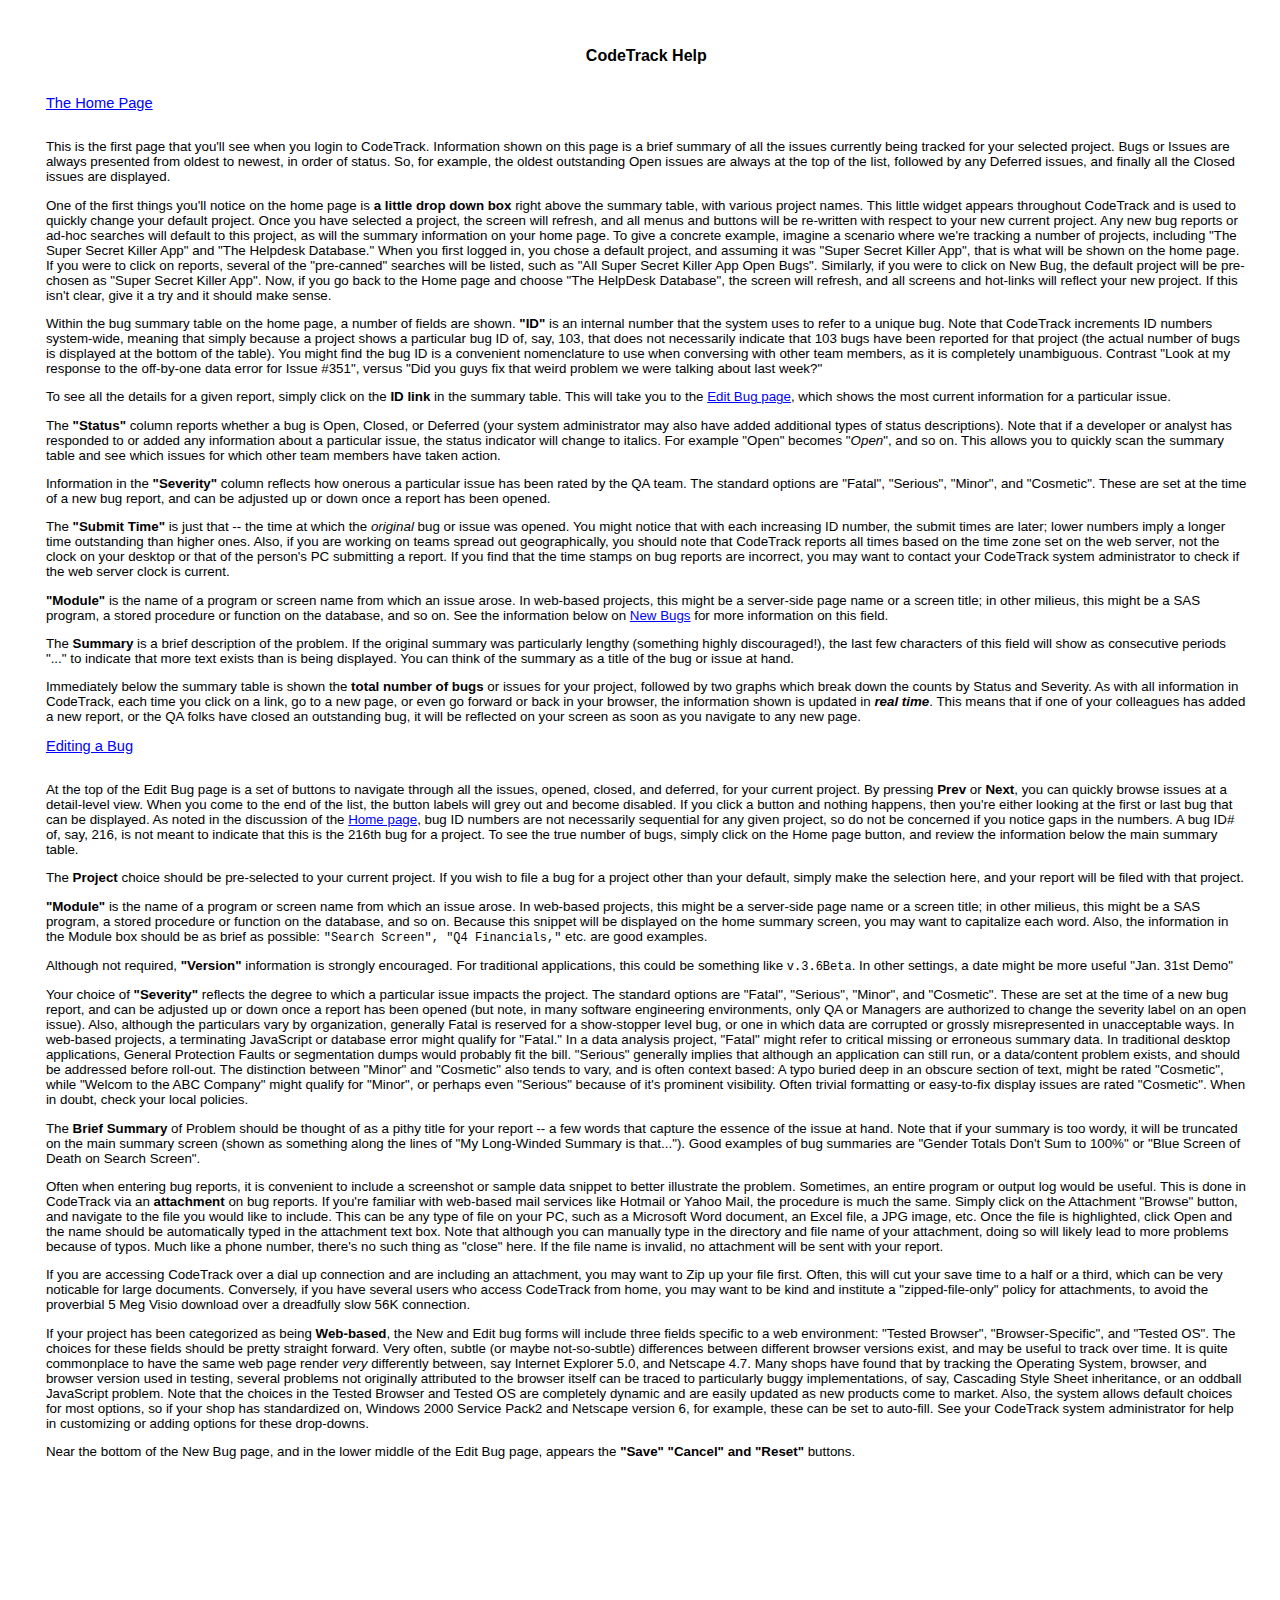
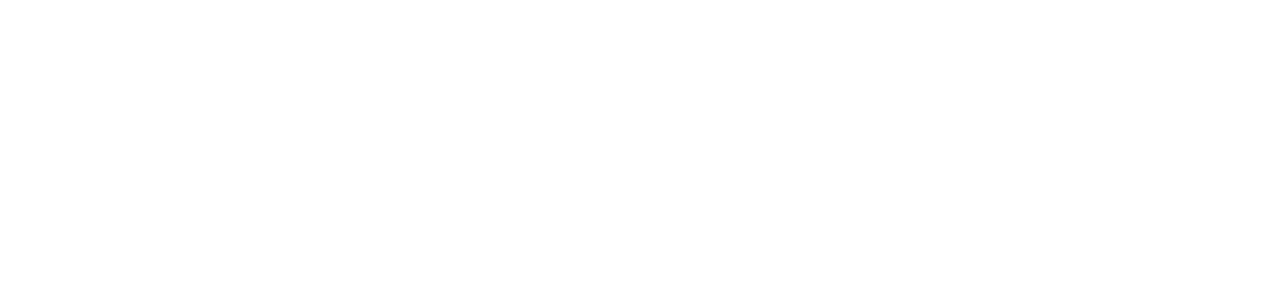
<file: docs/help.html>
<!DOCTYPE html PUBLIC "-//W3C//DTD HTML 4.01 Transitional//EN">
<html>
<head>
	<meta http-equiv="Content-Type" content="text/html; charset=utf-8">
	<title>CodeTrack Help</title>
	<style type="text/css">

             body { font-family: verdana, sans-serif; font-size: 10pt; }
  .outlineheading { font-family: verdana, sans-serif; font-size: 11pt; text-align: left; }
		 .mainTitle { margin-bottom: 0; margin-top: 2%; text-align: center;
						  font-family: verdana, sans-serif; font-size: 12pt; font-weight: bold; }
		   .nonProp	{ font-family: courier, sans-serif; font-size: 9pt; }
			  .intro { font-family: verdana, sans-serif; font-size: 9pt; }

	</style>
</head>
<body vlink=blue link=blue alink=blue>
<div style="width: 95%; margin-left: 3%;">

<br><center><div class="mainTitle">CodeTrack Help</div></center><br><br>

<div class="outlineHeading"><a href="#buglist" name="buglist">The Home Page</a></div><br>

<p>
This is the first page that you'll see when you login to CodeTrack.  Information 
shown on this page is a brief summary of all the issues currently being tracked 
for your selected project. Bugs or Issues are always presented from oldest to 
newest, in order of status.  So, for example, the oldest outstanding Open issues 
are always at the top of the list, followed by any Deferred issues, and finally 
all the Closed issues are displayed.
</p>

<p>
One of the first things you'll notice on the home page is <b>a little drop down box</b>
right above the summary table, with various project names.  This little widget appears
throughout CodeTrack and is used to quickly change your default project.  Once you have
selected a project, the screen will refresh, and all menus and buttons will be re-written
with respect to your new current project.  Any new bug reports or ad-hoc searches will
default to this project, as will the summary information on your home page.  To give a
concrete example, imagine a scenario where we're tracking a number of projects, including
"The Super Secret Killer App" and "The Helpdesk Database."  When you first logged in, you
chose a default project, and assuming it was "Super Secret Killer App", that is what will
be shown on the home page.  If you were to click on reports, several of the "pre-canned" 
searches will be listed, such as "All Super Secret Killer App Open Bugs".  Similarly, if
you were to click on New Bug, the default project will be pre-chosen as "Super Secret
Killer App".  Now, if you go back to the Home page and choose "The HelpDesk Database", the
screen will refresh, and all screens and hot-links will reflect your new project.  If this
isn't clear, give it a try and it should make sense.
</p>

<p>
Within the bug summary table on the home page, a number of fields are shown. 
<b>"ID"</b> is an internal number that the system uses to refer to a unique bug. 
Note that CodeTrack increments ID numbers system-wide, meaning that simply 
because a project shows a particular bug ID of, say, 103, that does not 
necessarily indicate that 103 bugs have been reported for that project (the 
actual number of bugs is displayed at the bottom of the table).  You might find 
the bug ID is a convenient nomenclature to use when conversing with other team 
members, as it is completely unambiguous.  Contrast "Look at my response to the 
off-by-one data error for Issue #351", versus "Did you guys fix that weird 
problem we were talking about last week?"
</p>

<p>
To see all the details for a given report, simply click on the <b>ID 
link</b> in the summary table.  This will take you to the <a href="#editbug">Edit Bug page</a>,
which shows the most current information for a particular issue.
<p>

<p>
The <b>"Status"</b> column reports whether a bug is Open, Closed, or Deferred (your 
system administrator may also have added additional types of status 
descriptions).  Note that if a developer or analyst has responded to or added any 
information about a particular issue, the status indicator will change to 
italics.  For example "Open" becomes "<i>Open</i>", and so on.  This allows you 
to quickly scan the summary table and see which issues for which other team 
members have taken action.
</p>

<p>
Information in the <b>"Severity"</b> column reflects how onerous a particular issue has
been rated by the QA team.  The standard options are "Fatal", "Serious", "Minor", and 
"Cosmetic".  These are set at the time of a new bug report, and can be adjusted up or
down once a report has been opened.
</p>


<p> The <b>"Submit Time"</b> is just that -- the time at which the 
<i>original</i> bug or issue was opened.  You might notice that with each 
increasing ID number, the submit times are later; lower numbers imply a longer 
time outstanding than higher ones.  Also, if you are working on teams spread out 
geographically, you should note that CodeTrack reports all times based on the 
time zone set on the web server, not the clock on your desktop or that of the 
person's PC submitting a report.  If you find that the time stamps on bug 
reports are incorrect, you may want to contact your CodeTrack system 
administrator to check if the web server clock is current.
</p>

<p>
<b>"Module"</b> is the name of a program or screen name from which an issue 
arose.  In web-based projects, this might be a server-side page name or a screen 
title;  in other milieus, this might be a SAS program, a stored procedure or 
function on the database, and so on.  See the information below on <a href="#newbug">New Bugs</a>
for more information on this field.
</p>

<p>
The <b>Summary</b> is a brief description of the problem.  If the original summary was
particularly lengthy (something highly discouraged!), the last few characters of this field
will show as consecutive periods "..." to indicate that more text exists than is being displayed.
You can think of the summary as a title of the bug or issue at hand.
</p>

<p> Immediately below the summary table is shown the <b>total number of bugs</b> 
or issues for your project, followed by two graphs which break down the counts 
by Status and Severity.  As with all information in CodeTrack, each time you 
click on a link, go to a new page, or even go forward or back in your browser, 
the information shown is updated in <b><i>real time</i></b>.  This means that if one of your
colleagues has added a new report, or the QA folks have closed an outstanding
bug, it will be reflected on your screen as soon as you navigate to any new
page.
<p>

<div class="outlineHeading"><a href="#editbug" name="editbug">Editing a Bug</a></div><br>

<p>
At the top of the Edit Bug page is a set of buttons to navigate through all the 
issues, opened, closed, and deferred, for your current project.  By pressing 
<b>Prev</b> or <b>Next</b>, you can quickly browse issues at a detail-level 
view.  When you come to the end of the list, the button labels will grey out and 
become disabled.  If you click a button and nothing happens, then you're either 
looking at the first or last bug that can be displayed.  As noted in the 
discussion of the <a href="#buglist">Home page</a>, bug ID numbers are not 
necessarily sequential for any given project, so do not be concerned if you 
notice gaps in the numbers.  A bug ID# of, say, 216, is not meant to indicate
that this is the 216th bug for a project.  To see the true number of bugs, simply
click on the Home page button, and review the information below the main summary
table.
</p>

<p>
The <b>Project</b> choice should be pre-selected to your current project.  If you wish
to file a bug for a project other than your default, simply make the selection here,
and your report will be filed with that project.
</p>

<p>
<b>"Module"</b> is the name of a program or screen name from which an issue 
arose.  In web-based projects, this might be a server-side page name or a screen 
title;  in other milieus, this might be a SAS program, a stored procedure or 
function on the database, and so on.  Because this snippet will be displayed on 
the home summary screen, you may want to capitalize each word.  Also, the information
in the Module box should be as brief as possible:  <span class="nonProp">"Search Screen", "Q4 Financials,"</span>
etc. are good examples.
</p>

<p>
Although not required, <b>"Version"</b> information is strongly encouraged.  For traditional
applications, this could be something like <span class="nonProp">v.3.6Beta</span>. In other settings,
a date might be more useful "Jan. 31st Demo"
</p>

<p>
Your choice of <b>"Severity"</b> reflects the degree to which a particular issue 
impacts the project.  The standard options are "Fatal", "Serious", "Minor", and 
"Cosmetic".  These are set at the time of a new bug report, and can be adjusted 
up or down once a report has been opened (but note, in many software engineering 
environments, only QA or Managers are authorized to change the severity label on 
an open issue).  Also, although the particulars vary by organization, generally 
Fatal is reserved for a show-stopper level bug, or one in which data are 
corrupted or grossly misrepresented in unacceptable ways.  In web-based 
projects, a terminating JavaScript or database error might qualify for "Fatal." 
In a data analysis project, "Fatal" might refer to critical missing or erroneous
summary data.  In traditional desktop applications, General Protection Faults or 
segmentation dumps would probably fit the bill. "Serious" generally implies that 
although an application can still run, or a data/content problem exists, and 
should be addressed before roll-out. The distinction between "Minor" and 
"Cosmetic" also tends to vary, and is often context based:  A typo buried deep 
in an obscure section of text, might be rated "Cosmetic", while "Welcom to the 
ABC Company" might qualify for "Minor", or perhaps even "Serious" because of it's 
prominent visibility.  Often trivial formatting or easy-to-fix display issues are 
rated "Cosmetic".  When in doubt, check your local policies.
</p>

<p>
The <b>Brief Summary</b> of Problem should be thought of as a pithy title for your
report -- a few words that capture the essence of the issue at hand.  Note that if
your summary is too wordy, it will be truncated on the main summary screen (shown as
something along the lines of "My Long-Winded Summary is that...").  Good examples of
bug summaries are "Gender Totals Don't Sum to 100%" or "Blue Screen of Death on Search
Screen".
</p>

<p>
Often when entering bug reports, it is convenient to include a screenshot or 
sample data snippet to better illustrate the problem.  Sometimes, an entire program
or output log would be useful.  This is done in CodeTrack via an <b>attachment</b> on
bug reports.  If you're familiar with web-based mail services like Hotmail or Yahoo Mail, 
the procedure is much the same.  Simply click on the Attachment "Browse" button, and
navigate to the file you would like to include.  This can be any type of file on your
PC, such as a Microsoft Word document, an Excel file, a JPG image, etc.  Once the 
file is highlighted, click Open and the name should be automatically typed in the
attachment text box.  Note that although you can manually type in the directory and
file name of your attachment, doing so will likely lead to more problems because of
typos.  Much like a phone number, there's no such thing as "close" here.  If the file
name is invalid, no attachment will be sent with your report.
</p>

<p>
If you are accessing CodeTrack over a dial up connection and are including an 
attachment, you may want to Zip up your file first.  Often, this will cut your 
save time to a half or a third, which can be very noticable for large documents. 
Conversely, if you have several users who access CodeTrack from home, you may 
want to be kind and institute a "zipped-file-only" policy for attachments, to
avoid the proverbial 5 Meg Visio download over a dreadfully slow 56K connection.
</p>

<p>
If your project has been categorized as being <b>Web-based</b>, the New and Edit 
bug forms will include three fields specific to a web environment:  "Tested 
Browser", "Browser-Specific", and "Tested OS".  The choices for these fields 
should be pretty straight forward. Very often, subtle (or maybe not-so-subtle) 
differences between different browser versions exist, and may be useful to track 
over time.  It is quite commonplace to have the same web page render <i>very</i> 
differently between, say Internet Explorer 5.0, and Netscape 4.7.  Many shops 
have found that by tracking the Operating System, browser, and browser version 
used in testing, several problems not originally attributed to the browser 
itself can be traced to particularly buggy implementations, of say, Cascading 
Style Sheet inheritance, or an oddball JavaScript problem.  Note that the 
choices in the Tested Browser and Tested OS are completely dynamic and are 
easily updated as new products come to market.  Also, the system allows default 
choices for most options, so if your shop has standardized on, Windows 2000 
Service Pack2 and Netscape version 6, for example, these can be set to auto-fill.
See your CodeTrack system administrator for help in customizing or adding
options for these drop-downs.
</p>

<p>
Near the bottom of the New Bug page, and in the lower middle of the Edit Bug
page, appears the <b>"Save" "Cancel" and "Reset"</b> buttons.

<br>
<br>
<br>
<br>
<br>
<br>
<br>
<br>
<br>
<br>
<br>
<br>
<br>
<br>
<br>
<br>
<br>
<br>
<br>
<br>
<br>
<br>
<br>
<br>
<br>
<br>
<br>
<br>
<br>
<br>
</body>
</html>
</file>
